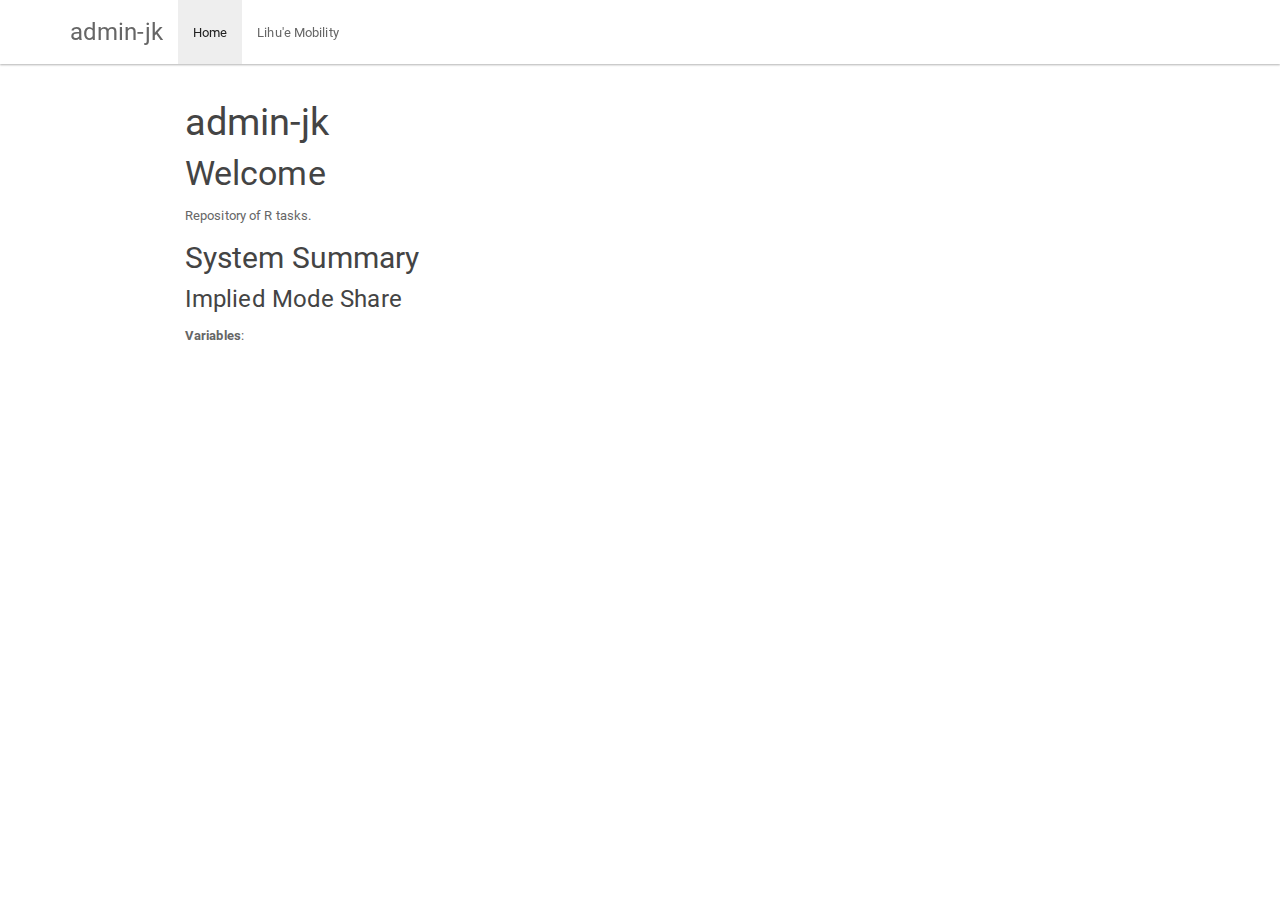
<file: docs/index.html>
<!DOCTYPE html>

<html>

<head>

<meta charset="utf-8" />
<meta name="generator" content="pandoc" />
<meta http-equiv="X-UA-Compatible" content="IE=EDGE" />




<title>admin-jk</title>

<script src="site_libs/header-attrs-2.11/header-attrs.js"></script>
<script src="site_libs/jquery-3.6.0/jquery-3.6.0.min.js"></script>
<meta name="viewport" content="width=device-width, initial-scale=1" />
<link href="site_libs/bootstrap-3.3.5/css/paper.min.css" rel="stylesheet" />
<script src="site_libs/bootstrap-3.3.5/js/bootstrap.min.js"></script>
<script src="site_libs/bootstrap-3.3.5/shim/html5shiv.min.js"></script>
<script src="site_libs/bootstrap-3.3.5/shim/respond.min.js"></script>
<style>h1 {font-size: 34px;}
       h1.title {font-size: 38px;}
       h2 {font-size: 30px;}
       h3 {font-size: 24px;}
       h4 {font-size: 18px;}
       h5 {font-size: 16px;}
       h6 {font-size: 12px;}
       code {color: inherit; background-color: rgba(0, 0, 0, 0.04);}
       pre:not([class]) { background-color: white }</style>
<script src="site_libs/navigation-1.1/tabsets.js"></script>
<link href="site_libs/highlightjs-9.12.0/default.css" rel="stylesheet" />
<script src="site_libs/highlightjs-9.12.0/highlight.js"></script>

<style type="text/css">
  code{white-space: pre-wrap;}
  span.smallcaps{font-variant: small-caps;}
  span.underline{text-decoration: underline;}
  div.column{display: inline-block; vertical-align: top; width: 50%;}
  div.hanging-indent{margin-left: 1.5em; text-indent: -1.5em;}
  ul.task-list{list-style: none;}
    </style>

<style type="text/css">code{white-space: pre;}</style>
<script type="text/javascript">
if (window.hljs) {
  hljs.configure({languages: []});
  hljs.initHighlightingOnLoad();
  if (document.readyState && document.readyState === "complete") {
    window.setTimeout(function() { hljs.initHighlighting(); }, 0);
  }
}
</script>








<style type = "text/css">
.main-container {
  max-width: 940px;
  margin-left: auto;
  margin-right: auto;
}
img {
  max-width:100%;
}
.tabbed-pane {
  padding-top: 12px;
}
.html-widget {
  margin-bottom: 20px;
}
button.code-folding-btn:focus {
  outline: none;
}
summary {
  display: list-item;
}
pre code {
  padding: 0;
}
</style>


<style type="text/css">
.dropdown-submenu {
  position: relative;
}
.dropdown-submenu>.dropdown-menu {
  top: 0;
  left: 100%;
  margin-top: -6px;
  margin-left: -1px;
  border-radius: 0 6px 6px 6px;
}
.dropdown-submenu:hover>.dropdown-menu {
  display: block;
}
.dropdown-submenu>a:after {
  display: block;
  content: " ";
  float: right;
  width: 0;
  height: 0;
  border-color: transparent;
  border-style: solid;
  border-width: 5px 0 5px 5px;
  border-left-color: #cccccc;
  margin-top: 5px;
  margin-right: -10px;
}
.dropdown-submenu:hover>a:after {
  border-left-color: #adb5bd;
}
.dropdown-submenu.pull-left {
  float: none;
}
.dropdown-submenu.pull-left>.dropdown-menu {
  left: -100%;
  margin-left: 10px;
  border-radius: 6px 0 6px 6px;
}
</style>

<script type="text/javascript">
// manage active state of menu based on current page
$(document).ready(function () {
  // active menu anchor
  href = window.location.pathname
  href = href.substr(href.lastIndexOf('/') + 1)
  if (href === "")
    href = "index.html";
  var menuAnchor = $('a[href="' + href + '"]');

  // mark it active
  menuAnchor.tab('show');

  // if it's got a parent navbar menu mark it active as well
  menuAnchor.closest('li.dropdown').addClass('active');

  // Navbar adjustments
  var navHeight = $(".navbar").first().height() + 15;
  var style = document.createElement('style');
  var pt = "padding-top: " + navHeight + "px; ";
  var mt = "margin-top: -" + navHeight + "px; ";
  var css = "";
  // offset scroll position for anchor links (for fixed navbar)
  for (var i = 1; i <= 6; i++) {
    css += ".section h" + i + "{ " + pt + mt + "}\n";
  }
  style.innerHTML = "body {" + pt + "padding-bottom: 40px; }\n" + css;
  document.head.appendChild(style);
});
</script>

<!-- tabsets -->

<style type="text/css">
.tabset-dropdown > .nav-tabs {
  display: inline-table;
  max-height: 500px;
  min-height: 44px;
  overflow-y: auto;
  border: 1px solid #ddd;
  border-radius: 4px;
}

.tabset-dropdown > .nav-tabs > li.active:before {
  content: "";
  font-family: 'Glyphicons Halflings';
  display: inline-block;
  padding: 10px;
  border-right: 1px solid #ddd;
}

.tabset-dropdown > .nav-tabs.nav-tabs-open > li.active:before {
  content: "&#xe258;";
  border: none;
}

.tabset-dropdown > .nav-tabs.nav-tabs-open:before {
  content: "";
  font-family: 'Glyphicons Halflings';
  display: inline-block;
  padding: 10px;
  border-right: 1px solid #ddd;
}

.tabset-dropdown > .nav-tabs > li.active {
  display: block;
}

.tabset-dropdown > .nav-tabs > li > a,
.tabset-dropdown > .nav-tabs > li > a:focus,
.tabset-dropdown > .nav-tabs > li > a:hover {
  border: none;
  display: inline-block;
  border-radius: 4px;
  background-color: transparent;
}

.tabset-dropdown > .nav-tabs.nav-tabs-open > li {
  display: block;
  float: none;
}

.tabset-dropdown > .nav-tabs > li {
  display: none;
}
</style>

<!-- code folding -->




</head>

<body>


<div class="container-fluid main-container">




<div class="navbar navbar-default  navbar-fixed-top" role="navigation">
  <div class="container">
    <div class="navbar-header">
      <button type="button" class="navbar-toggle collapsed" data-toggle="collapse" data-target="#navbar">
        <span class="icon-bar"></span>
        <span class="icon-bar"></span>
        <span class="icon-bar"></span>
      </button>
      <a class="navbar-brand" href="index.html">admin-jk</a>
    </div>
    <div id="navbar" class="navbar-collapse collapse">
      <ul class="nav navbar-nav">
        <li>
  <a href="index.html">Home</a>
</li>
<li>
  <a href="lihue-mobility.html">Lihu'e Mobility</a>
</li>
      </ul>
      <ul class="nav navbar-nav navbar-right">
        
      </ul>
    </div><!--/.nav-collapse -->
  </div><!--/.container -->
</div><!--/.navbar -->

<div id="header">



<h1 class="title toc-ignore">admin-jk</h1>

</div>


<div id="welcome" class="section level1">
<h1>Welcome</h1>
<p>Repository of R tasks.</p>
<div id="system-summary" class="section level2">
<h2>System Summary</h2>
<div id="implied-mode-share" class="section level3">
<h3>Implied Mode Share</h3>
<p><strong>Variables</strong>:</p>
</div>
</div>
</div>




</div>

<script>

// add bootstrap table styles to pandoc tables
function bootstrapStylePandocTables() {
  $('tr.odd').parent('tbody').parent('table').addClass('table table-condensed');
}
$(document).ready(function () {
  bootstrapStylePandocTables();
});


</script>

<!-- tabsets -->

<script>
$(document).ready(function () {
  window.buildTabsets("TOC");
});

$(document).ready(function () {
  $('.tabset-dropdown > .nav-tabs > li').click(function () {
    $(this).parent().toggleClass('nav-tabs-open');
  });
});
</script>

<!-- code folding -->


<!-- dynamically load mathjax for compatibility with self-contained -->
<script>
  (function () {
    var script = document.createElement("script");
    script.type = "text/javascript";
    script.src  = "https://mathjax.rstudio.com/latest/MathJax.js?config=TeX-AMS-MML_HTMLorMML";
    document.getElementsByTagName("head")[0].appendChild(script);
  })();
</script>

</body>
</html>
</file>
<file: docs/site_libs/highlightjs-9.12.0/default.css>
.hljs-literal {
  color: #990073;
}

.hljs-number {
  color: #099;
}

.hljs-comment {
  color: #998;
  font-style: italic;
}

.hljs-keyword {
  color: #900;
  font-weight: bold;
}

.hljs-string {
  color: #d14;
}
</file>
<file: docs/site_libs/bootstrap-3.3.5/css/paper.min.css>
@font-face {
  font-family: 'Roboto';
  font-style: normal;
  font-weight: 300;
  src: url(fonts/RobotoLight.ttf) format('truetype');
}
@font-face {
  font-family: 'Roboto';
  font-style: normal;
  font-weight: 400;
  src: url(fonts/Roboto.ttf) format('truetype');
}
@font-face {
  font-family: 'Roboto';
  font-style: normal;
  font-weight: 500;
  src: url(fonts/RobotoMedium.ttf) format('truetype');
}
@font-face {
  font-family: 'Roboto';
  font-style: normal;
  font-weight: 700;
  src: url(fonts/RobotoBold.ttf) format('truetype');
}

/*!
 * bootswatch v3.3.6
 * Homepage: http://bootswatch.com
 * Copyright 2012-2015 Thomas Park
 * Licensed under MIT
 * Based on Bootstrap
*//*!
 * Bootstrap v3.3.6 (http://getbootstrap.com)
 * Copyright 2011-2015 Twitter, Inc.
 * Licensed under MIT (https://github.com/twbs/bootstrap/blob/master/LICENSE)
 *//*! normalize.css v3.0.3 | MIT License | github.com/necolas/normalize.css */html{font-family:sans-serif;-ms-text-size-adjust:100%;-webkit-text-size-adjust:100%}body{margin:0}article,aside,details,figcaption,figure,footer,header,hgroup,main,menu,nav,section,summary{display:block}audio,canvas,progress,video{display:inline-block;vertical-align:baseline}audio:not([controls]){display:none;height:0}[hidden],template{display:none}a{background-color:transparent}a:active,a:hover{outline:0}abbr[title]{border-bottom:1px dotted}b,strong{font-weight:bold}dfn{font-style:italic}h1{font-size:2em;margin:0.67em 0}mark{background:#ff0;color:#000}small{font-size:80%}sub,sup{font-size:75%;line-height:0;position:relative;vertical-align:baseline}sup{top:-0.5em}sub{bottom:-0.25em}img{border:0}svg:not(:root){overflow:hidden}figure{margin:1em 40px}hr{-webkit-box-sizing:content-box;-moz-box-sizing:content-box;box-sizing:content-box;height:0}pre{overflow:auto}code,kbd,pre,samp{font-family:monospace, monospace;font-size:1em}button,input,optgroup,select,textarea{color:inherit;font:inherit;margin:0}button{overflow:visible}button,select{text-transform:none}button,html input[type="button"],input[type="reset"],input[type="submit"]{-webkit-appearance:button;cursor:pointer}button[disabled],html input[disabled]{cursor:default}button::-moz-focus-inner,input::-moz-focus-inner{border:0;padding:0}input{line-height:normal}input[type="checkbox"],input[type="radio"]{-webkit-box-sizing:border-box;-moz-box-sizing:border-box;box-sizing:border-box;padding:0}input[type="number"]::-webkit-inner-spin-button,input[type="number"]::-webkit-outer-spin-button{height:auto}input[type="search"]{-webkit-appearance:textfield;-webkit-box-sizing:content-box;-moz-box-sizing:content-box;box-sizing:content-box}input[type="search"]::-webkit-search-cancel-button,input[type="search"]::-webkit-search-decoration{-webkit-appearance:none}fieldset{border:1px solid #c0c0c0;margin:0 2px;padding:0.35em 0.625em 0.75em}legend{border:0;padding:0}textarea{overflow:auto}optgroup{font-weight:bold}table{border-collapse:collapse;border-spacing:0}td,th{padding:0}/*! Source: https://github.com/h5bp/html5-boilerplate/blob/master/src/css/main.css */@media print{*,*:before,*:after{background:transparent !important;color:#000 !important;-webkit-box-shadow:none !important;box-shadow:none !important;text-shadow:none !important}a,a:visited{text-decoration:underline}a[href]:after{content:" (" attr(href) ")"}abbr[title]:after{content:" (" attr(title) ")"}a[href^="#"]:after,a[href^="javascript:"]:after{content:""}pre,blockquote{border:1px solid #999;page-break-inside:avoid}thead{display:table-header-group}tr,img{page-break-inside:avoid}img{max-width:100% !important}p,h2,h3{orphans:3;widows:3}h2,h3{page-break-after:avoid}.navbar{display:none}.btn>.caret,.dropup>.btn>.caret{border-top-color:#000 !important}.label{border:1px solid #000}.table{border-collapse:collapse !important}.table td,.table th{background-color:#fff !important}.table-bordered th,.table-bordered td{border:1px solid #ddd !important}}@font-face{font-family:'Glyphicons Halflings';src:url('../fonts/glyphicons-halflings-regular.eot');src:url('../fonts/glyphicons-halflings-regular.eot?#iefix') format('embedded-opentype'),url('../fonts/glyphicons-halflings-regular.woff') format('woff'),url('../fonts/glyphicons-halflings-regular.ttf') format('truetype'),url('../fonts/glyphicons-halflings-regular.svg#glyphicons_halflingsregular') format('svg')}.glyphicon{position:relative;top:1px;display:inline-block;font-family:'Glyphicons Halflings';font-style:normal;font-weight:normal;line-height:1;-webkit-font-smoothing:antialiased;-moz-osx-font-smoothing:grayscale}.glyphicon-asterisk:before{content:"\002a"}.glyphicon-plus:before{content:"\002b"}.glyphicon-euro:before,.glyphicon-eur:before{content:"\20ac"}.glyphicon-minus:before{content:"\2212"}.glyphicon-cloud:before{content:"\2601"}.glyphicon-envelope:before{content:"\2709"}.glyphicon-pencil:before{content:"\270f"}.glyphicon-glass:before{content:"\e001"}.glyphicon-music:before{content:"\e002"}.glyphicon-search:before{content:"\e003"}.glyphicon-heart:before{content:"\e005"}.glyphicon-star:before{content:"\e006"}.glyphicon-star-empty:before{content:"\e007"}.glyphicon-user:before{content:"\e008"}.glyphicon-film:before{content:"\e009"}.glyphicon-th-large:before{content:"\e010"}.glyphicon-th:before{content:"\e011"}.glyphicon-th-list:before{content:"\e012"}.glyphicon-ok:before{content:"\e013"}.glyphicon-remove:before{content:"\e014"}.glyphicon-zoom-in:before{content:"\e015"}.glyphicon-zoom-out:before{content:"\e016"}.glyphicon-off:before{content:"\e017"}.glyphicon-signal:before{content:"\e018"}.glyphicon-cog:before{content:"\e019"}.glyphicon-trash:before{content:"\e020"}.glyphicon-home:before{content:"\e021"}.glyphicon-file:before{content:"\e022"}.glyphicon-time:before{content:"\e023"}.glyphicon-road:before{content:"\e024"}.glyphicon-download-alt:before{content:"\e025"}.glyphicon-download:before{content:"\e026"}.glyphicon-upload:before{content:"\e027"}.glyphicon-inbox:before{content:"\e028"}.glyphicon-play-circle:before{content:"\e029"}.glyphicon-repeat:before{content:"\e030"}.glyphicon-refresh:before{content:"\e031"}.glyphicon-list-alt:before{content:"\e032"}.glyphicon-lock:before{content:"\e033"}.glyphicon-flag:before{content:"\e034"}.glyphicon-headphones:before{content:"\e035"}.glyphicon-volume-off:before{content:"\e036"}.glyphicon-volume-down:before{content:"\e037"}.glyphicon-volume-up:before{content:"\e038"}.glyphicon-qrcode:before{content:"\e039"}.glyphicon-barcode:before{content:"\e040"}.glyphicon-tag:before{content:"\e041"}.glyphicon-tags:before{content:"\e042"}.glyphicon-book:before{content:"\e043"}.glyphicon-bookmark:before{content:"\e044"}.glyphicon-print:before{content:"\e045"}.glyphicon-camera:before{content:"\e046"}.glyphicon-font:before{content:"\e047"}.glyphicon-bold:before{content:"\e048"}.glyphicon-italic:before{content:"\e049"}.glyphicon-text-height:before{content:"\e050"}.glyphicon-text-width:before{content:"\e051"}.glyphicon-align-left:before{content:"\e052"}.glyphicon-align-center:before{content:"\e053"}.glyphicon-align-right:before{content:"\e054"}.glyphicon-align-justify:before{content:"\e055"}.glyphicon-list:before{content:"\e056"}.glyphicon-indent-left:before{content:"\e057"}.glyphicon-indent-right:before{content:"\e058"}.glyphicon-facetime-video:before{content:"\e059"}.glyphicon-picture:before{content:"\e060"}.glyphicon-map-marker:before{content:"\e062"}.glyphicon-adjust:before{content:"\e063"}.glyphicon-tint:before{content:"\e064"}.glyphicon-edit:before{content:"\e065"}.glyphicon-share:before{content:"\e066"}.glyphicon-check:before{content:"\e067"}.glyphicon-move:before{content:"\e068"}.glyphicon-step-backward:before{content:"\e069"}.glyphicon-fast-backward:before{content:"\e070"}.glyphicon-backward:before{content:"\e071"}.glyphicon-play:before{content:"\e072"}.glyphicon-pause:before{content:"\e073"}.glyphicon-stop:before{content:"\e074"}.glyphicon-forward:before{content:"\e075"}.glyphicon-fast-forward:before{content:"\e076"}.glyphicon-step-forward:before{content:"\e077"}.glyphicon-eject:before{content:"\e078"}.glyphicon-chevron-left:before{content:"\e079"}.glyphicon-chevron-right:before{content:"\e080"}.glyphicon-plus-sign:before{content:"\e081"}.glyphicon-minus-sign:before{content:"\e082"}.glyphicon-remove-sign:before{content:"\e083"}.glyphicon-ok-sign:before{content:"\e084"}.glyphicon-question-sign:before{content:"\e085"}.glyphicon-info-sign:before{content:"\e086"}.glyphicon-screenshot:before{content:"\e087"}.glyphicon-remove-circle:before{content:"\e088"}.glyphicon-ok-circle:before{content:"\e089"}.glyphicon-ban-circle:before{content:"\e090"}.glyphicon-arrow-left:before{content:"\e091"}.glyphicon-arrow-right:before{content:"\e092"}.glyphicon-arrow-up:before{content:"\e093"}.glyphicon-arrow-down:before{content:"\e094"}.glyphicon-share-alt:before{content:"\e095"}.glyphicon-resize-full:before{content:"\e096"}.glyphicon-resize-small:before{content:"\e097"}.glyphicon-exclamation-sign:before{content:"\e101"}.glyphicon-gift:before{content:"\e102"}.glyphicon-leaf:before{content:"\e103"}.glyphicon-fire:before{content:"\e104"}.glyphicon-eye-open:before{content:"\e105"}.glyphicon-eye-close:before{content:"\e106"}.glyphicon-warning-sign:before{content:"\e107"}.glyphicon-plane:before{content:"\e108"}.glyphicon-calendar:before{content:"\e109"}.glyphicon-random:before{content:"\e110"}.glyphicon-comment:before{content:"\e111"}.glyphicon-magnet:before{content:"\e112"}.glyphicon-chevron-up:before{content:"\e113"}.glyphicon-chevron-down:before{content:"\e114"}.glyphicon-retweet:before{content:"\e115"}.glyphicon-shopping-cart:before{content:"\e116"}.glyphicon-folder-close:before{content:"\e117"}.glyphicon-folder-open:before{content:"\e118"}.glyphicon-resize-vertical:before{content:"\e119"}.glyphicon-resize-horizontal:before{content:"\e120"}.glyphicon-hdd:before{content:"\e121"}.glyphicon-bullhorn:before{content:"\e122"}.glyphicon-bell:before{content:"\e123"}.glyphicon-certificate:before{content:"\e124"}.glyphicon-thumbs-up:before{content:"\e125"}.glyphicon-thumbs-down:before{content:"\e126"}.glyphicon-hand-right:before{content:"\e127"}.glyphicon-hand-left:before{content:"\e128"}.glyphicon-hand-up:before{content:"\e129"}.glyphicon-hand-down:before{content:"\e130"}.glyphicon-circle-arrow-right:before{content:"\e131"}.glyphicon-circle-arrow-left:before{content:"\e132"}.glyphicon-circle-arrow-up:before{content:"\e133"}.glyphicon-circle-arrow-down:before{content:"\e134"}.glyphicon-globe:before{content:"\e135"}.glyphicon-wrench:before{content:"\e136"}.glyphicon-tasks:before{content:"\e137"}.glyphicon-filter:before{content:"\e138"}.glyphicon-briefcase:before{content:"\e139"}.glyphicon-fullscreen:before{content:"\e140"}.glyphicon-dashboard:before{content:"\e141"}.glyphicon-paperclip:before{content:"\e142"}.glyphicon-heart-empty:before{content:"\e143"}.glyphicon-link:before{content:"\e144"}.glyphicon-phone:before{content:"\e145"}.glyphicon-pushpin:before{content:"\e146"}.glyphicon-usd:before{content:"\e148"}.glyphicon-gbp:before{content:"\e149"}.glyphicon-sort:before{content:"\e150"}.glyphicon-sort-by-alphabet:before{content:"\e151"}.glyphicon-sort-by-alphabet-alt:before{content:"\e152"}.glyphicon-sort-by-order:before{content:"\e153"}.glyphicon-sort-by-order-alt:before{content:"\e154"}.glyphicon-sort-by-attributes:before{content:"\e155"}.glyphicon-sort-by-attributes-alt:before{content:"\e156"}.glyphicon-unchecked:before{content:"\e157"}.glyphicon-expand:before{content:"\e158"}.glyphicon-collapse-down:before{content:"\e159"}.glyphicon-collapse-up:before{content:"\e160"}.glyphicon-log-in:before{content:"\e161"}.glyphicon-flash:before{content:"\e162"}.glyphicon-log-out:before{content:"\e163"}.glyphicon-new-window:before{content:"\e164"}.glyphicon-record:before{content:"\e165"}.glyphicon-save:before{content:"\e166"}.glyphicon-open:before{content:"\e167"}.glyphicon-saved:before{content:"\e168"}.glyphicon-import:before{content:"\e169"}.glyphicon-export:before{content:"\e170"}.glyphicon-send:before{content:"\e171"}.glyphicon-floppy-disk:before{content:"\e172"}.glyphicon-floppy-saved:before{content:"\e173"}.glyphicon-floppy-remove:before{content:"\e174"}.glyphicon-floppy-save:before{content:"\e175"}.glyphicon-floppy-open:before{content:"\e176"}.glyphicon-credit-card:before{content:"\e177"}.glyphicon-transfer:before{content:"\e178"}.glyphicon-cutlery:before{content:"\e179"}.glyphicon-header:before{content:"\e180"}.glyphicon-compressed:before{content:"\e181"}.glyphicon-earphone:before{content:"\e182"}.glyphicon-phone-alt:before{content:"\e183"}.glyphicon-tower:before{content:"\e184"}.glyphicon-stats:before{content:"\e185"}.glyphicon-sd-video:before{content:"\e186"}.glyphicon-hd-video:before{content:"\e187"}.glyphicon-subtitles:before{content:"\e188"}.glyphicon-sound-stereo:before{content:"\e189"}.glyphicon-sound-dolby:before{content:"\e190"}.glyphicon-sound-5-1:before{content:"\e191"}.glyphicon-sound-6-1:before{content:"\e192"}.glyphicon-sound-7-1:before{content:"\e193"}.glyphicon-copyright-mark:before{content:"\e194"}.glyphicon-registration-mark:before{content:"\e195"}.glyphicon-cloud-download:before{content:"\e197"}.glyphicon-cloud-upload:before{content:"\e198"}.glyphicon-tree-conifer:before{content:"\e199"}.glyphicon-tree-deciduous:before{content:"\e200"}.glyphicon-cd:before{content:"\e201"}.glyphicon-save-file:before{content:"\e202"}.glyphicon-open-file:before{content:"\e203"}.glyphicon-level-up:before{content:"\e204"}.glyphicon-copy:before{content:"\e205"}.glyphicon-paste:before{content:"\e206"}.glyphicon-alert:before{content:"\e209"}.glyphicon-equalizer:before{content:"\e210"}.glyphicon-king:before{content:"\e211"}.glyphicon-queen:before{content:"\e212"}.glyphicon-pawn:before{content:"\e213"}.glyphicon-bishop:before{content:"\e214"}.glyphicon-knight:before{content:"\e215"}.glyphicon-baby-formula:before{content:"\e216"}.glyphicon-tent:before{content:"\26fa"}.glyphicon-blackboard:before{content:"\e218"}.glyphicon-bed:before{content:"\e219"}.glyphicon-apple:before{content:"\f8ff"}.glyphicon-erase:before{content:"\e221"}.glyphicon-hourglass:before{content:"\231b"}.glyphicon-lamp:before{content:"\e223"}.glyphicon-duplicate:before{content:"\e224"}.glyphicon-piggy-bank:before{content:"\e225"}.glyphicon-scissors:before{content:"\e226"}.glyphicon-bitcoin:before{content:"\e227"}.glyphicon-btc:before{content:"\e227"}.glyphicon-xbt:before{content:"\e227"}.glyphicon-yen:before{content:"\00a5"}.glyphicon-jpy:before{content:"\00a5"}.glyphicon-ruble:before{content:"\20bd"}.glyphicon-rub:before{content:"\20bd"}.glyphicon-scale:before{content:"\e230"}.glyphicon-ice-lolly:before{content:"\e231"}.glyphicon-ice-lolly-tasted:before{content:"\e232"}.glyphicon-education:before{content:"\e233"}.glyphicon-option-horizontal:before{content:"\e234"}.glyphicon-option-vertical:before{content:"\e235"}.glyphicon-menu-hamburger:before{content:"\e236"}.glyphicon-modal-window:before{content:"\e237"}.glyphicon-oil:before{content:"\e238"}.glyphicon-grain:before{content:"\e239"}.glyphicon-sunglasses:before{content:"\e240"}.glyphicon-text-size:before{content:"\e241"}.glyphicon-text-color:before{content:"\e242"}.glyphicon-text-background:before{content:"\e243"}.glyphicon-object-align-top:before{content:"\e244"}.glyphicon-object-align-bottom:before{content:"\e245"}.glyphicon-object-align-horizontal:before{content:"\e246"}.glyphicon-object-align-left:before{content:"\e247"}.glyphicon-object-align-vertical:before{content:"\e248"}.glyphicon-object-align-right:before{content:"\e249"}.glyphicon-triangle-right:before{content:"\e250"}.glyphicon-triangle-left:before{content:"\e251"}.glyphicon-triangle-bottom:before{content:"\e252"}.glyphicon-triangle-top:before{content:"\e253"}.glyphicon-console:before{content:"\e254"}.glyphicon-superscript:before{content:"\e255"}.glyphicon-subscript:before{content:"\e256"}.glyphicon-menu-left:before{content:"\e257"}.glyphicon-menu-right:before{content:"\e258"}.glyphicon-menu-down:before{content:"\e259"}.glyphicon-menu-up:before{content:"\e260"}*{-webkit-box-sizing:border-box;-moz-box-sizing:border-box;box-sizing:border-box}*:before,*:after{-webkit-box-sizing:border-box;-moz-box-sizing:border-box;box-sizing:border-box}html{font-size:10px;-webkit-tap-highlight-color:rgba(0,0,0,0)}body{font-family:"Roboto","Helvetica Neue",Helvetica,Arial,sans-serif;font-size:13px;line-height:1.846;color:#666666;background-color:#ffffff}input,button,select,textarea{font-family:inherit;font-size:inherit;line-height:inherit}a{color:#2196f3;text-decoration:none}a:hover,a:focus{color:#0a6ebd;text-decoration:underline}a:focus{outline:thin dotted;outline:5px auto -webkit-focus-ring-color;outline-offset:-2px}figure{margin:0}img{vertical-align:middle}.img-responsive,.thumbnail>img,.thumbnail a>img,.carousel-inner>.item>img,.carousel-inner>.item>a>img{display:block;max-width:100%;height:auto}.img-rounded{border-radius:3px}.img-thumbnail{padding:4px;line-height:1.846;background-color:#ffffff;border:1px solid #dddddd;border-radius:3px;-webkit-transition:all .2s ease-in-out;-o-transition:all .2s ease-in-out;transition:all .2s ease-in-out;display:inline-block;max-width:100%;height:auto}.img-circle{border-radius:50%}hr{margin-top:23px;margin-bottom:23px;border:0;border-top:1px solid #eeeeee}.sr-only{position:absolute;width:1px;height:1px;margin:-1px;padding:0;overflow:hidden;clip:rect(0, 0, 0, 0);border:0}.sr-only-focusable:active,.sr-only-focusable:focus{position:static;width:auto;height:auto;margin:0;overflow:visible;clip:auto}[role="button"]{cursor:pointer}h1,h2,h3,h4,h5,h6,.h1,.h2,.h3,.h4,.h5,.h6{font-family:inherit;font-weight:400;line-height:1.1;color:#444444}h1 small,h2 small,h3 small,h4 small,h5 small,h6 small,.h1 small,.h2 small,.h3 small,.h4 small,.h5 small,.h6 small,h1 .small,h2 .small,h3 .small,h4 .small,h5 .small,h6 .small,.h1 .small,.h2 .small,.h3 .small,.h4 .small,.h5 .small,.h6 .small{font-weight:normal;line-height:1;color:#bbbbbb}h1,.h1,h2,.h2,h3,.h3{margin-top:23px;margin-bottom:11.5px}h1 small,.h1 small,h2 small,.h2 small,h3 small,.h3 small,h1 .small,.h1 .small,h2 .small,.h2 .small,h3 .small,.h3 .small{font-size:65%}h4,.h4,h5,.h5,h6,.h6{margin-top:11.5px;margin-bottom:11.5px}h4 small,.h4 small,h5 small,.h5 small,h6 small,.h6 small,h4 .small,.h4 .small,h5 .small,.h5 .small,h6 .small,.h6 .small{font-size:75%}h1,.h1{font-size:56px}h2,.h2{font-size:45px}h3,.h3{font-size:34px}h4,.h4{font-size:24px}h5,.h5{font-size:20px}h6,.h6{font-size:14px}p{margin:0 0 11.5px}.lead{margin-bottom:23px;font-size:14px;font-weight:300;line-height:1.4}@media (min-width:768px){.lead{font-size:19.5px}}small,.small{font-size:92%}mark,.mark{background-color:#ffe0b2;padding:.2em}.text-left{text-align:left}.text-right{text-align:right}.text-center{text-align:center}.text-justify{text-align:justify}.text-nowrap{white-space:nowrap}.text-lowercase{text-transform:lowercase}.text-uppercase{text-transform:uppercase}.text-capitalize{text-transform:capitalize}.text-muted{color:#bbbbbb}.text-primary{color:#2196f3}a.text-primary:hover,a.text-primary:focus{color:#0c7cd5}.text-success{color:#4caf50}a.text-success:hover,a.text-success:focus{color:#3d8b40}.text-info{color:#9c27b0}a.text-info:hover,a.text-info:focus{color:#771e86}.text-warning{color:#ff9800}a.text-warning:hover,a.text-warning:focus{color:#cc7a00}.text-danger{color:#e51c23}a.text-danger:hover,a.text-danger:focus{color:#b9151b}.bg-primary{color:#fff;background-color:#2196f3}a.bg-primary:hover,a.bg-primary:focus{background-color:#0c7cd5}.bg-success{background-color:#dff0d8}a.bg-success:hover,a.bg-success:focus{background-color:#c1e2b3}.bg-info{background-color:#e1bee7}a.bg-info:hover,a.bg-info:focus{background-color:#d099d9}.bg-warning{background-color:#ffe0b2}a.bg-warning:hover,a.bg-warning:focus{background-color:#ffcb7f}.bg-danger{background-color:#f9bdbb}a.bg-danger:hover,a.bg-danger:focus{background-color:#f5908c}.page-header{padding-bottom:10.5px;margin:46px 0 23px;border-bottom:1px solid #eeeeee}ul,ol{margin-top:0;margin-bottom:11.5px}ul ul,ol ul,ul ol,ol ol{margin-bottom:0}.list-unstyled{padding-left:0;list-style:none}.list-inline{padding-left:0;list-style:none;margin-left:-5px}.list-inline>li{display:inline-block;padding-left:5px;padding-right:5px}dl{margin-top:0;margin-bottom:23px}dt,dd{line-height:1.846}dt{font-weight:bold}dd{margin-left:0}@media (min-width:768px){.dl-horizontal dt{float:left;width:160px;clear:left;text-align:right;overflow:hidden;text-overflow:ellipsis;white-space:nowrap}.dl-horizontal dd{margin-left:180px}}abbr[title],abbr[data-original-title]{cursor:help;border-bottom:1px dotted #bbbbbb}.initialism{font-size:90%;text-transform:uppercase}blockquote{padding:11.5px 23px;margin:0 0 23px;font-size:16.25px;border-left:5px solid #eeeeee}blockquote p:last-child,blockquote ul:last-child,blockquote ol:last-child{margin-bottom:0}blockquote footer,blockquote small,blockquote .small{display:block;font-size:80%;line-height:1.846;color:#bbbbbb}blockquote footer:before,blockquote small:before,blockquote .small:before{content:'\2014 \00A0'}.blockquote-reverse,blockquote.pull-right{padding-right:15px;padding-left:0;border-right:5px solid #eeeeee;border-left:0;text-align:right}.blockquote-reverse footer:before,blockquote.pull-right footer:before,.blockquote-reverse small:before,blockquote.pull-right small:before,.blockquote-reverse .small:before,blockquote.pull-right .small:before{content:''}.blockquote-reverse footer:after,blockquote.pull-right footer:after,.blockquote-reverse small:after,blockquote.pull-right small:after,.blockquote-reverse .small:after,blockquote.pull-right .small:after{content:'\00A0 \2014'}address{margin-bottom:23px;font-style:normal;line-height:1.846}code,kbd,pre,samp{font-family:monospace}code{padding:2px 4px;font-size:90%;color:#c7254e;background-color:#f9f2f4;border-radius:3px}kbd{padding:2px 4px;font-size:90%;color:#ffffff;background-color:#333333;border-radius:3px;-webkit-box-shadow:inset 0 -1px 0 rgba(0,0,0,0.25);box-shadow:inset 0 -1px 0 rgba(0,0,0,0.25)}kbd kbd{padding:0;font-size:100%;font-weight:bold;-webkit-box-shadow:none;box-shadow:none}pre{display:block;padding:11px;margin:0 0 11.5px;font-size:12px;line-height:1.846;word-break:break-all;word-wrap:break-word;color:#212121;background-color:#f5f5f5;border:1px solid #cccccc;border-radius:3px}pre code{padding:0;font-size:inherit;color:inherit;white-space:pre-wrap;background-color:transparent;border-radius:0}.pre-scrollable{max-height:340px;overflow-y:scroll}.container{margin-right:auto;margin-left:auto;padding-left:15px;padding-right:15px}@media (min-width:768px){.container{width:750px}}@media (min-width:992px){.container{width:970px}}@media (min-width:1200px){.container{width:1170px}}.container-fluid{margin-right:auto;margin-left:auto;padding-left:15px;padding-right:15px}.row{margin-left:-15px;margin-right:-15px}.col-xs-1,.col-sm-1,.col-md-1,.col-lg-1,.col-xs-2,.col-sm-2,.col-md-2,.col-lg-2,.col-xs-3,.col-sm-3,.col-md-3,.col-lg-3,.col-xs-4,.col-sm-4,.col-md-4,.col-lg-4,.col-xs-5,.col-sm-5,.col-md-5,.col-lg-5,.col-xs-6,.col-sm-6,.col-md-6,.col-lg-6,.col-xs-7,.col-sm-7,.col-md-7,.col-lg-7,.col-xs-8,.col-sm-8,.col-md-8,.col-lg-8,.col-xs-9,.col-sm-9,.col-md-9,.col-lg-9,.col-xs-10,.col-sm-10,.col-md-10,.col-lg-10,.col-xs-11,.col-sm-11,.col-md-11,.col-lg-11,.col-xs-12,.col-sm-12,.col-md-12,.col-lg-12{position:relative;min-height:1px;padding-left:15px;padding-right:15px}.col-xs-1,.col-xs-2,.col-xs-3,.col-xs-4,.col-xs-5,.col-xs-6,.col-xs-7,.col-xs-8,.col-xs-9,.col-xs-10,.col-xs-11,.col-xs-12{float:left}.col-xs-12{width:100%}.col-xs-11{width:91.66666667%}.col-xs-10{width:83.33333333%}.col-xs-9{width:75%}.col-xs-8{width:66.66666667%}.col-xs-7{width:58.33333333%}.col-xs-6{width:50%}.col-xs-5{width:41.66666667%}.col-xs-4{width:33.33333333%}.col-xs-3{width:25%}.col-xs-2{width:16.66666667%}.col-xs-1{width:8.33333333%}.col-xs-pull-12{right:100%}.col-xs-pull-11{right:91.66666667%}.col-xs-pull-10{right:83.33333333%}.col-xs-pull-9{right:75%}.col-xs-pull-8{right:66.66666667%}.col-xs-pull-7{right:58.33333333%}.col-xs-pull-6{right:50%}.col-xs-pull-5{right:41.66666667%}.col-xs-pull-4{right:33.33333333%}.col-xs-pull-3{right:25%}.col-xs-pull-2{right:16.66666667%}.col-xs-pull-1{right:8.33333333%}.col-xs-pull-0{right:auto}.col-xs-push-12{left:100%}.col-xs-push-11{left:91.66666667%}.col-xs-push-10{left:83.33333333%}.col-xs-push-9{left:75%}.col-xs-push-8{left:66.66666667%}.col-xs-push-7{left:58.33333333%}.col-xs-push-6{left:50%}.col-xs-push-5{left:41.66666667%}.col-xs-push-4{left:33.33333333%}.col-xs-push-3{left:25%}.col-xs-push-2{left:16.66666667%}.col-xs-push-1{left:8.33333333%}.col-xs-push-0{left:auto}.col-xs-offset-12{margin-left:100%}.col-xs-offset-11{margin-left:91.66666667%}.col-xs-offset-10{margin-left:83.33333333%}.col-xs-offset-9{margin-left:75%}.col-xs-offset-8{margin-left:66.66666667%}.col-xs-offset-7{margin-left:58.33333333%}.col-xs-offset-6{margin-left:50%}.col-xs-offset-5{margin-left:41.66666667%}.col-xs-offset-4{margin-left:33.33333333%}.col-xs-offset-3{margin-left:25%}.col-xs-offset-2{margin-left:16.66666667%}.col-xs-offset-1{margin-left:8.33333333%}.col-xs-offset-0{margin-left:0%}@media (min-width:768px){.col-sm-1,.col-sm-2,.col-sm-3,.col-sm-4,.col-sm-5,.col-sm-6,.col-sm-7,.col-sm-8,.col-sm-9,.col-sm-10,.col-sm-11,.col-sm-12{float:left}.col-sm-12{width:100%}.col-sm-11{width:91.66666667%}.col-sm-10{width:83.33333333%}.col-sm-9{width:75%}.col-sm-8{width:66.66666667%}.col-sm-7{width:58.33333333%}.col-sm-6{width:50%}.col-sm-5{width:41.66666667%}.col-sm-4{width:33.33333333%}.col-sm-3{width:25%}.col-sm-2{width:16.66666667%}.col-sm-1{width:8.33333333%}.col-sm-pull-12{right:100%}.col-sm-pull-11{right:91.66666667%}.col-sm-pull-10{right:83.33333333%}.col-sm-pull-9{right:75%}.col-sm-pull-8{right:66.66666667%}.col-sm-pull-7{right:58.33333333%}.col-sm-pull-6{right:50%}.col-sm-pull-5{right:41.66666667%}.col-sm-pull-4{right:33.33333333%}.col-sm-pull-3{right:25%}.col-sm-pull-2{right:16.66666667%}.col-sm-pull-1{right:8.33333333%}.col-sm-pull-0{right:auto}.col-sm-push-12{left:100%}.col-sm-push-11{left:91.66666667%}.col-sm-push-10{left:83.33333333%}.col-sm-push-9{left:75%}.col-sm-push-8{left:66.66666667%}.col-sm-push-7{left:58.33333333%}.col-sm-push-6{left:50%}.col-sm-push-5{left:41.66666667%}.col-sm-push-4{left:33.33333333%}.col-sm-push-3{left:25%}.col-sm-push-2{left:16.66666667%}.col-sm-push-1{left:8.33333333%}.col-sm-push-0{left:auto}.col-sm-offset-12{margin-left:100%}.col-sm-offset-11{margin-left:91.66666667%}.col-sm-offset-10{margin-left:83.33333333%}.col-sm-offset-9{margin-left:75%}.col-sm-offset-8{margin-left:66.66666667%}.col-sm-offset-7{margin-left:58.33333333%}.col-sm-offset-6{margin-left:50%}.col-sm-offset-5{margin-left:41.66666667%}.col-sm-offset-4{margin-left:33.33333333%}.col-sm-offset-3{margin-left:25%}.col-sm-offset-2{margin-left:16.66666667%}.col-sm-offset-1{margin-left:8.33333333%}.col-sm-offset-0{margin-left:0%}}@media (min-width:992px){.col-md-1,.col-md-2,.col-md-3,.col-md-4,.col-md-5,.col-md-6,.col-md-7,.col-md-8,.col-md-9,.col-md-10,.col-md-11,.col-md-12{float:left}.col-md-12{width:100%}.col-md-11{width:91.66666667%}.col-md-10{width:83.33333333%}.col-md-9{width:75%}.col-md-8{width:66.66666667%}.col-md-7{width:58.33333333%}.col-md-6{width:50%}.col-md-5{width:41.66666667%}.col-md-4{width:33.33333333%}.col-md-3{width:25%}.col-md-2{width:16.66666667%}.col-md-1{width:8.33333333%}.col-md-pull-12{right:100%}.col-md-pull-11{right:91.66666667%}.col-md-pull-10{right:83.33333333%}.col-md-pull-9{right:75%}.col-md-pull-8{right:66.66666667%}.col-md-pull-7{right:58.33333333%}.col-md-pull-6{right:50%}.col-md-pull-5{right:41.66666667%}.col-md-pull-4{right:33.33333333%}.col-md-pull-3{right:25%}.col-md-pull-2{right:16.66666667%}.col-md-pull-1{right:8.33333333%}.col-md-pull-0{right:auto}.col-md-push-12{left:100%}.col-md-push-11{left:91.66666667%}.col-md-push-10{left:83.33333333%}.col-md-push-9{left:75%}.col-md-push-8{left:66.66666667%}.col-md-push-7{left:58.33333333%}.col-md-push-6{left:50%}.col-md-push-5{left:41.66666667%}.col-md-push-4{left:33.33333333%}.col-md-push-3{left:25%}.col-md-push-2{left:16.66666667%}.col-md-push-1{left:8.33333333%}.col-md-push-0{left:auto}.col-md-offset-12{margin-left:100%}.col-md-offset-11{margin-left:91.66666667%}.col-md-offset-10{margin-left:83.33333333%}.col-md-offset-9{margin-left:75%}.col-md-offset-8{margin-left:66.66666667%}.col-md-offset-7{margin-left:58.33333333%}.col-md-offset-6{margin-left:50%}.col-md-offset-5{margin-left:41.66666667%}.col-md-offset-4{margin-left:33.33333333%}.col-md-offset-3{margin-left:25%}.col-md-offset-2{margin-left:16.66666667%}.col-md-offset-1{margin-left:8.33333333%}.col-md-offset-0{margin-left:0%}}@media (min-width:1200px){.col-lg-1,.col-lg-2,.col-lg-3,.col-lg-4,.col-lg-5,.col-lg-6,.col-lg-7,.col-lg-8,.col-lg-9,.col-lg-10,.col-lg-11,.col-lg-12{float:left}.col-lg-12{width:100%}.col-lg-11{width:91.66666667%}.col-lg-10{width:83.33333333%}.col-lg-9{width:75%}.col-lg-8{width:66.66666667%}.col-lg-7{width:58.33333333%}.col-lg-6{width:50%}.col-lg-5{width:41.66666667%}.col-lg-4{width:33.33333333%}.col-lg-3{width:25%}.col-lg-2{width:16.66666667%}.col-lg-1{width:8.33333333%}.col-lg-pull-12{right:100%}.col-lg-pull-11{right:91.66666667%}.col-lg-pull-10{right:83.33333333%}.col-lg-pull-9{right:75%}.col-lg-pull-8{right:66.66666667%}.col-lg-pull-7{right:58.33333333%}.col-lg-pull-6{right:50%}.col-lg-pull-5{right:41.66666667%}.col-lg-pull-4{right:33.33333333%}.col-lg-pull-3{right:25%}.col-lg-pull-2{right:16.66666667%}.col-lg-pull-1{right:8.33333333%}.col-lg-pull-0{right:auto}.col-lg-push-12{left:100%}.col-lg-push-11{left:91.66666667%}.col-lg-push-10{left:83.33333333%}.col-lg-push-9{left:75%}.col-lg-push-8{left:66.66666667%}.col-lg-push-7{left:58.33333333%}.col-lg-push-6{left:50%}.col-lg-push-5{left:41.66666667%}.col-lg-push-4{left:33.33333333%}.col-lg-push-3{left:25%}.col-lg-push-2{left:16.66666667%}.col-lg-push-1{left:8.33333333%}.col-lg-push-0{left:auto}.col-lg-offset-12{margin-left:100%}.col-lg-offset-11{margin-left:91.66666667%}.col-lg-offset-10{margin-left:83.33333333%}.col-lg-offset-9{margin-left:75%}.col-lg-offset-8{margin-left:66.66666667%}.col-lg-offset-7{margin-left:58.33333333%}.col-lg-offset-6{margin-left:50%}.col-lg-offset-5{margin-left:41.66666667%}.col-lg-offset-4{margin-left:33.33333333%}.col-lg-offset-3{margin-left:25%}.col-lg-offset-2{margin-left:16.66666667%}.col-lg-offset-1{margin-left:8.33333333%}.col-lg-offset-0{margin-left:0%}}table{background-color:transparent}caption{padding-top:8px;padding-bottom:8px;color:#bbbbbb;text-align:left}th{}.table{width:100%;max-width:100%;margin-bottom:23px}.table>thead>tr>th,.table>tbody>tr>th,.table>tfoot>tr>th,.table>thead>tr>td,.table>tbody>tr>td,.table>tfoot>tr>td{padding:8px;line-height:1.846;vertical-align:top;border-top:1px solid #dddddd}.table>thead>tr>th{vertical-align:bottom;border-bottom:2px solid #dddddd}.table>caption+thead>tr:first-child>th,.table>colgroup+thead>tr:first-child>th,.table>thead:first-child>tr:first-child>th,.table>caption+thead>tr:first-child>td,.table>colgroup+thead>tr:first-child>td,.table>thead:first-child>tr:first-child>td{border-top:0}.table>tbody+tbody{border-top:2px solid #dddddd}.table .table{background-color:#ffffff}.table-condensed>thead>tr>th,.table-condensed>tbody>tr>th,.table-condensed>tfoot>tr>th,.table-condensed>thead>tr>td,.table-condensed>tbody>tr>td,.table-condensed>tfoot>tr>td{padding:5px}.table-bordered{border:1px solid #dddddd}.table-bordered>thead>tr>th,.table-bordered>tbody>tr>th,.table-bordered>tfoot>tr>th,.table-bordered>thead>tr>td,.table-bordered>tbody>tr>td,.table-bordered>tfoot>tr>td{border:1px solid #dddddd}.table-bordered>thead>tr>th,.table-bordered>thead>tr>td{border-bottom-width:2px}.table-striped>tbody>tr:nth-of-type(odd){background-color:#f9f9f9}.table-hover>tbody>tr:hover{background-color:#f5f5f5}table col[class*="col-"]{position:static;float:none;display:table-column}table td[class*="col-"],table th[class*="col-"]{position:static;float:none;display:table-cell}.table>thead>tr>td.active,.table>tbody>tr>td.active,.table>tfoot>tr>td.active,.table>thead>tr>th.active,.table>tbody>tr>th.active,.table>tfoot>tr>th.active,.table>thead>tr.active>td,.table>tbody>tr.active>td,.table>tfoot>tr.active>td,.table>thead>tr.active>th,.table>tbody>tr.active>th,.table>tfoot>tr.active>th{background-color:#f5f5f5}.table-hover>tbody>tr>td.active:hover,.table-hover>tbody>tr>th.active:hover,.table-hover>tbody>tr.active:hover>td,.table-hover>tbody>tr:hover>.active,.table-hover>tbody>tr.active:hover>th{background-color:#e8e8e8}.table>thead>tr>td.success,.table>tbody>tr>td.success,.table>tfoot>tr>td.success,.table>thead>tr>th.success,.table>tbody>tr>th.success,.table>tfoot>tr>th.success,.table>thead>tr.success>td,.table>tbody>tr.success>td,.table>tfoot>tr.success>td,.table>thead>tr.success>th,.table>tbody>tr.success>th,.table>tfoot>tr.success>th{background-color:#dff0d8}.table-hover>tbody>tr>td.success:hover,.table-hover>tbody>tr>th.success:hover,.table-hover>tbody>tr.success:hover>td,.table-hover>tbody>tr:hover>.success,.table-hover>tbody>tr.success:hover>th{background-color:#d0e9c6}.table>thead>tr>td.info,.table>tbody>tr>td.info,.table>tfoot>tr>td.info,.table>thead>tr>th.info,.table>tbody>tr>th.info,.table>tfoot>tr>th.info,.table>thead>tr.info>td,.table>tbody>tr.info>td,.table>tfoot>tr.info>td,.table>thead>tr.info>th,.table>tbody>tr.info>th,.table>tfoot>tr.info>th{background-color:#e1bee7}.table-hover>tbody>tr>td.info:hover,.table-hover>tbody>tr>th.info:hover,.table-hover>tbody>tr.info:hover>td,.table-hover>tbody>tr:hover>.info,.table-hover>tbody>tr.info:hover>th{background-color:#d8abe0}.table>thead>tr>td.warning,.table>tbody>tr>td.warning,.table>tfoot>tr>td.warning,.table>thead>tr>th.warning,.table>tbody>tr>th.warning,.table>tfoot>tr>th.warning,.table>thead>tr.warning>td,.table>tbody>tr.warning>td,.table>tfoot>tr.warning>td,.table>thead>tr.warning>th,.table>tbody>tr.warning>th,.table>tfoot>tr.warning>th{background-color:#ffe0b2}.table-hover>tbody>tr>td.warning:hover,.table-hover>tbody>tr>th.warning:hover,.table-hover>tbody>tr.warning:hover>td,.table-hover>tbody>tr:hover>.warning,.table-hover>tbody>tr.warning:hover>th{background-color:#ffd699}.table>thead>tr>td.danger,.table>tbody>tr>td.danger,.table>tfoot>tr>td.danger,.table>thead>tr>th.danger,.table>tbody>tr>th.danger,.table>tfoot>tr>th.danger,.table>thead>tr.danger>td,.table>tbody>tr.danger>td,.table>tfoot>tr.danger>td,.table>thead>tr.danger>th,.table>tbody>tr.danger>th,.table>tfoot>tr.danger>th{background-color:#f9bdbb}.table-hover>tbody>tr>td.danger:hover,.table-hover>tbody>tr>th.danger:hover,.table-hover>tbody>tr.danger:hover>td,.table-hover>tbody>tr:hover>.danger,.table-hover>tbody>tr.danger:hover>th{background-color:#f7a6a4}.table-responsive{overflow-x:auto;min-height:0.01%}@media screen and (max-width:767px){.table-responsive{width:100%;margin-bottom:17.25px;overflow-y:hidden;-ms-overflow-style:-ms-autohiding-scrollbar;border:1px solid #dddddd}.table-responsive>.table{margin-bottom:0}.table-responsive>.table>thead>tr>th,.table-responsive>.table>tbody>tr>th,.table-responsive>.table>tfoot>tr>th,.table-responsive>.table>thead>tr>td,.table-responsive>.table>tbody>tr>td,.table-responsive>.table>tfoot>tr>td{white-space:nowrap}.table-responsive>.table-bordered{border:0}.table-responsive>.table-bordered>thead>tr>th:first-child,.table-responsive>.table-bordered>tbody>tr>th:first-child,.table-responsive>.table-bordered>tfoot>tr>th:first-child,.table-responsive>.table-bordered>thead>tr>td:first-child,.table-responsive>.table-bordered>tbody>tr>td:first-child,.table-responsive>.table-bordered>tfoot>tr>td:first-child{border-left:0}.table-responsive>.table-bordered>thead>tr>th:last-child,.table-responsive>.table-bordered>tbody>tr>th:last-child,.table-responsive>.table-bordered>tfoot>tr>th:last-child,.table-responsive>.table-bordered>thead>tr>td:last-child,.table-responsive>.table-bordered>tbody>tr>td:last-child,.table-responsive>.table-bordered>tfoot>tr>td:last-child{border-right:0}.table-responsive>.table-bordered>tbody>tr:last-child>th,.table-responsive>.table-bordered>tfoot>tr:last-child>th,.table-responsive>.table-bordered>tbody>tr:last-child>td,.table-responsive>.table-bordered>tfoot>tr:last-child>td{border-bottom:0}}fieldset{padding:0;margin:0;border:0;min-width:0}legend{display:block;width:100%;padding:0;margin-bottom:23px;font-size:19.5px;line-height:inherit;color:#212121;border:0;border-bottom:1px solid #e5e5e5}label{display:inline-block;max-width:100%;margin-bottom:5px;font-weight:bold}input[type="search"]{-webkit-box-sizing:border-box;-moz-box-sizing:border-box;box-sizing:border-box}input[type="radio"],input[type="checkbox"]{margin:4px 0 0;margin-top:1px \9;line-height:normal}input[type="file"]{display:block}input[type="range"]{display:block;width:100%}select[multiple],select[size]{height:auto}input[type="file"]:focus,input[type="radio"]:focus,input[type="checkbox"]:focus{outline:thin dotted;outline:5px auto -webkit-focus-ring-color;outline-offset:-2px}output{display:block;padding-top:7px;font-size:13px;line-height:1.846;color:#666666}.form-control{display:block;width:100%;height:37px;padding:6px 16px;font-size:13px;line-height:1.846;color:#666666;background-color:transparent;background-image:none;border:1px solid transparent;border-radius:3px;-webkit-box-shadow:inset 0 1px 1px rgba(0,0,0,0.075);box-shadow:inset 0 1px 1px rgba(0,0,0,0.075);-webkit-transition:border-color ease-in-out .15s,-webkit-box-shadow ease-in-out .15s;-o-transition:border-color ease-in-out .15s,box-shadow ease-in-out .15s;transition:border-color ease-in-out .15s,box-shadow ease-in-out .15s}.form-control:focus{border-color:#66afe9;outline:0;-webkit-box-shadow:inset 0 1px 1px rgba(0,0,0,0.075),0 0 8px rgba(102,175,233,0.6);box-shadow:inset 0 1px 1px rgba(0,0,0,0.075),0 0 8px rgba(102,175,233,0.6)}.form-control::-moz-placeholder{color:#bbbbbb;opacity:1}.form-control:-ms-input-placeholder{color:#bbbbbb}.form-control::-webkit-input-placeholder{color:#bbbbbb}.form-control::-ms-expand{border:0;background-color:transparent}.form-control[disabled],.form-control[readonly],fieldset[disabled] .form-control{background-color:transparent;opacity:1}.form-control[disabled],fieldset[disabled] .form-control{cursor:not-allowed}textarea.form-control{height:auto}input[type="search"]{-webkit-appearance:none}@media screen and (-webkit-min-device-pixel-ratio:0){input[type="date"].form-control,input[type="time"].form-control,input[type="datetime-local"].form-control,input[type="month"].form-control{line-height:37px}input[type="date"].input-sm,input[type="time"].input-sm,input[type="datetime-local"].input-sm,input[type="month"].input-sm,.input-group-sm input[type="date"],.input-group-sm input[type="time"],.input-group-sm input[type="datetime-local"],.input-group-sm input[type="month"]{line-height:30px}input[type="date"].input-lg,input[type="time"].input-lg,input[type="datetime-local"].input-lg,input[type="month"].input-lg,.input-group-lg input[type="date"],.input-group-lg input[type="time"],.input-group-lg input[type="datetime-local"],.input-group-lg input[type="month"]{line-height:45px}}.form-group{margin-bottom:15px}.radio,.checkbox{position:relative;display:block;margin-top:10px;margin-bottom:10px}.radio label,.checkbox label{min-height:23px;padding-left:20px;margin-bottom:0;font-weight:normal;cursor:pointer}.radio input[type="radio"],.radio-inline input[type="radio"],.checkbox input[type="checkbox"],.checkbox-inline input[type="checkbox"]{position:absolute;margin-left:-20px;margin-top:4px \9}.radio+.radio,.checkbox+.checkbox{margin-top:-5px}.radio-inline,.checkbox-inline{position:relative;display:inline-block;padding-left:20px;margin-bottom:0;vertical-align:middle;font-weight:normal;cursor:pointer}.radio-inline+.radio-inline,.checkbox-inline+.checkbox-inline{margin-top:0;margin-left:10px}input[type="radio"][disabled],input[type="checkbox"][disabled],input[type="radio"].disabled,input[type="checkbox"].disabled,fieldset[disabled] input[type="radio"],fieldset[disabled] input[type="checkbox"]{cursor:not-allowed}.radio-inline.disabled,.checkbox-inline.disabled,fieldset[disabled] .radio-inline,fieldset[disabled] .checkbox-inline{cursor:not-allowed}.radio.disabled label,.checkbox.disabled label,fieldset[disabled] .radio label,fieldset[disabled] .checkbox label{cursor:not-allowed}.form-control-static{padding-top:7px;padding-bottom:7px;margin-bottom:0;min-height:36px}.form-control-static.input-lg,.form-control-static.input-sm{padding-left:0;padding-right:0}.input-sm{height:30px;padding:5px 10px;font-size:12px;line-height:1.5;border-radius:3px}select.input-sm{height:30px;line-height:30px}textarea.input-sm,select[multiple].input-sm{height:auto}.form-group-sm .form-control{height:30px;padding:5px 10px;font-size:12px;line-height:1.5;border-radius:3px}.form-group-sm select.form-control{height:30px;line-height:30px}.form-group-sm textarea.form-control,.form-group-sm select[multiple].form-control{height:auto}.form-group-sm .form-control-static{height:30px;min-height:35px;padding:6px 10px;font-size:12px;line-height:1.5}.input-lg{height:45px;padding:10px 16px;font-size:17px;line-height:1.3333333;border-radius:3px}select.input-lg{height:45px;line-height:45px}textarea.input-lg,select[multiple].input-lg{height:auto}.form-group-lg .form-control{height:45px;padding:10px 16px;font-size:17px;line-height:1.3333333;border-radius:3px}.form-group-lg select.form-control{height:45px;line-height:45px}.form-group-lg textarea.form-control,.form-group-lg select[multiple].form-control{height:auto}.form-group-lg .form-control-static{height:45px;min-height:40px;padding:11px 16px;font-size:17px;line-height:1.3333333}.has-feedback{position:relative}.has-feedback .form-control{padding-right:46.25px}.form-control-feedback{position:absolute;top:0;right:0;z-index:2;display:block;width:37px;height:37px;line-height:37px;text-align:center;pointer-events:none}.input-lg+.form-control-feedback,.input-group-lg+.form-control-feedback,.form-group-lg .form-control+.form-control-feedback{width:45px;height:45px;line-height:45px}.input-sm+.form-control-feedback,.input-group-sm+.form-control-feedback,.form-group-sm .form-control+.form-control-feedback{width:30px;height:30px;line-height:30px}.has-success .help-block,.has-success .control-label,.has-success .radio,.has-success .checkbox,.has-success .radio-inline,.has-success .checkbox-inline,.has-success.radio label,.has-success.checkbox label,.has-success.radio-inline label,.has-success.checkbox-inline label{color:#4caf50}.has-success .form-control{border-color:#4caf50;-webkit-box-shadow:inset 0 1px 1px rgba(0,0,0,0.075);box-shadow:inset 0 1px 1px rgba(0,0,0,0.075)}.has-success .form-control:focus{border-color:#3d8b40;-webkit-box-shadow:inset 0 1px 1px rgba(0,0,0,0.075),0 0 6px #92cf94;box-shadow:inset 0 1px 1px rgba(0,0,0,0.075),0 0 6px #92cf94}.has-success .input-group-addon{color:#4caf50;border-color:#4caf50;background-color:#dff0d8}.has-success .form-control-feedback{color:#4caf50}.has-warning .help-block,.has-warning .control-label,.has-warning .radio,.has-warning .checkbox,.has-warning .radio-inline,.has-warning .checkbox-inline,.has-warning.radio label,.has-warning.checkbox label,.has-warning.radio-inline label,.has-warning.checkbox-inline label{color:#ff9800}.has-warning .form-control{border-color:#ff9800;-webkit-box-shadow:inset 0 1px 1px rgba(0,0,0,0.075);box-shadow:inset 0 1px 1px rgba(0,0,0,0.075)}.has-warning .form-control:focus{border-color:#cc7a00;-webkit-box-shadow:inset 0 1px 1px rgba(0,0,0,0.075),0 0 6px #ffc166;box-shadow:inset 0 1px 1px rgba(0,0,0,0.075),0 0 6px #ffc166}.has-warning .input-group-addon{color:#ff9800;border-color:#ff9800;background-color:#ffe0b2}.has-warning .form-control-feedback{color:#ff9800}.has-error .help-block,.has-error .control-label,.has-error .radio,.has-error .checkbox,.has-error .radio-inline,.has-error .checkbox-inline,.has-error.radio label,.has-error.checkbox label,.has-error.radio-inline label,.has-error.checkbox-inline label{color:#e51c23}.has-error .form-control{border-color:#e51c23;-webkit-box-shadow:inset 0 1px 1px rgba(0,0,0,0.075);box-shadow:inset 0 1px 1px rgba(0,0,0,0.075)}.has-error .form-control:focus{border-color:#b9151b;-webkit-box-shadow:inset 0 1px 1px rgba(0,0,0,0.075),0 0 6px #ef787c;box-shadow:inset 0 1px 1px rgba(0,0,0,0.075),0 0 6px #ef787c}.has-error .input-group-addon{color:#e51c23;border-color:#e51c23;background-color:#f9bdbb}.has-error .form-control-feedback{color:#e51c23}.has-feedback label~.form-control-feedback{top:28px}.has-feedback label.sr-only~.form-control-feedback{top:0}.help-block{display:block;margin-top:5px;margin-bottom:10px;color:#a6a6a6}@media (min-width:768px){.form-inline .form-group{display:inline-block;margin-bottom:0;vertical-align:middle}.form-inline .form-control{display:inline-block;width:auto;vertical-align:middle}.form-inline .form-control-static{display:inline-block}.form-inline .input-group{display:inline-table;vertical-align:middle}.form-inline .input-group .input-group-addon,.form-inline .input-group .input-group-btn,.form-inline .input-group .form-control{width:auto}.form-inline .input-group>.form-control{width:100%}.form-inline .control-label{margin-bottom:0;vertical-align:middle}.form-inline .radio,.form-inline .checkbox{display:inline-block;margin-top:0;margin-bottom:0;vertical-align:middle}.form-inline .radio label,.form-inline .checkbox label{padding-left:0}.form-inline .radio input[type="radio"],.form-inline .checkbox input[type="checkbox"]{position:relative;margin-left:0}.form-inline .has-feedback .form-control-feedback{top:0}}.form-horizontal .radio,.form-horizontal .checkbox,.form-horizontal .radio-inline,.form-horizontal .checkbox-inline{margin-top:0;margin-bottom:0;padding-top:7px}.form-horizontal .radio,.form-horizontal .checkbox{min-height:30px}.form-horizontal .form-group{margin-left:-15px;margin-right:-15px}@media (min-width:768px){.form-horizontal .control-label{text-align:right;margin-bottom:0;padding-top:7px}}.form-horizontal .has-feedback .form-control-feedback{right:15px}@media (min-width:768px){.form-horizontal .form-group-lg .control-label{padding-top:11px;font-size:17px}}@media (min-width:768px){.form-horizontal .form-group-sm .control-label{padding-top:6px;font-size:12px}}.btn{display:inline-block;margin-bottom:0;font-weight:normal;text-align:center;vertical-align:middle;-ms-touch-action:manipulation;touch-action:manipulation;cursor:pointer;background-image:none;border:1px solid transparent;white-space:nowrap;padding:6px 16px;font-size:13px;line-height:1.846;border-radius:3px;-webkit-user-select:none;-moz-user-select:none;-ms-user-select:none;user-select:none}.btn:focus,.btn:active:focus,.btn.active:focus,.btn.focus,.btn:active.focus,.btn.active.focus{outline:thin dotted;outline:5px auto -webkit-focus-ring-color;outline-offset:-2px}.btn:hover,.btn:focus,.btn.focus{color:#444444;text-decoration:none}.btn:active,.btn.active{outline:0;background-image:none;-webkit-box-shadow:inset 0 3px 5px rgba(0,0,0,0.125);box-shadow:inset 0 3px 5px rgba(0,0,0,0.125)}.btn.disabled,.btn[disabled],fieldset[disabled] .btn{cursor:not-allowed;opacity:0.65;filter:alpha(opacity=65);-webkit-box-shadow:none;box-shadow:none}a.btn.disabled,fieldset[disabled] a.btn{pointer-events:none}.btn-default{color:#444444;background-color:#ffffff;border-color:transparent}.btn-default:focus,.btn-default.focus{color:#444444;background-color:#e6e6e6;border-color:rgba(0,0,0,0)}.btn-default:hover{color:#444444;background-color:#e6e6e6;border-color:rgba(0,0,0,0)}.btn-default:active,.btn-default.active,.open>.dropdown-toggle.btn-default{color:#444444;background-color:#e6e6e6;border-color:rgba(0,0,0,0)}.btn-default:active:hover,.btn-default.active:hover,.open>.dropdown-toggle.btn-default:hover,.btn-default:active:focus,.btn-default.active:focus,.open>.dropdown-toggle.btn-default:focus,.btn-default:active.focus,.btn-default.active.focus,.open>.dropdown-toggle.btn-default.focus{color:#444444;background-color:#d4d4d4;border-color:rgba(0,0,0,0)}.btn-default:active,.btn-default.active,.open>.dropdown-toggle.btn-default{background-image:none}.btn-default.disabled:hover,.btn-default[disabled]:hover,fieldset[disabled] .btn-default:hover,.btn-default.disabled:focus,.btn-default[disabled]:focus,fieldset[disabled] .btn-default:focus,.btn-default.disabled.focus,.btn-default[disabled].focus,fieldset[disabled] .btn-default.focus{background-color:#ffffff;border-color:transparent}.btn-default .badge{color:#ffffff;background-color:#444444}.btn-primary{color:#ffffff;background-color:#2196f3;border-color:transparent}.btn-primary:focus,.btn-primary.focus{color:#ffffff;background-color:#0c7cd5;border-color:rgba(0,0,0,0)}.btn-primary:hover{color:#ffffff;background-color:#0c7cd5;border-color:rgba(0,0,0,0)}.btn-primary:active,.btn-primary.active,.open>.dropdown-toggle.btn-primary{color:#ffffff;background-color:#0c7cd5;border-color:rgba(0,0,0,0)}.btn-primary:active:hover,.btn-primary.active:hover,.open>.dropdown-toggle.btn-primary:hover,.btn-primary:active:focus,.btn-primary.active:focus,.open>.dropdown-toggle.btn-primary:focus,.btn-primary:active.focus,.btn-primary.active.focus,.open>.dropdown-toggle.btn-primary.focus{color:#ffffff;background-color:#0a68b4;border-color:rgba(0,0,0,0)}.btn-primary:active,.btn-primary.active,.open>.dropdown-toggle.btn-primary{background-image:none}.btn-primary.disabled:hover,.btn-primary[disabled]:hover,fieldset[disabled] .btn-primary:hover,.btn-primary.disabled:focus,.btn-primary[disabled]:focus,fieldset[disabled] .btn-primary:focus,.btn-primary.disabled.focus,.btn-primary[disabled].focus,fieldset[disabled] .btn-primary.focus{background-color:#2196f3;border-color:transparent}.btn-primary .badge{color:#2196f3;background-color:#ffffff}.btn-success{color:#ffffff;background-color:#4caf50;border-color:transparent}.btn-success:focus,.btn-success.focus{color:#ffffff;background-color:#3d8b40;border-color:rgba(0,0,0,0)}.btn-success:hover{color:#ffffff;background-color:#3d8b40;border-color:rgba(0,0,0,0)}.btn-success:active,.btn-success.active,.open>.dropdown-toggle.btn-success{color:#ffffff;background-color:#3d8b40;border-color:rgba(0,0,0,0)}.btn-success:active:hover,.btn-success.active:hover,.open>.dropdown-toggle.btn-success:hover,.btn-success:active:focus,.btn-success.active:focus,.open>.dropdown-toggle.btn-success:focus,.btn-success:active.focus,.btn-success.active.focus,.open>.dropdown-toggle.btn-success.focus{color:#ffffff;background-color:#327334;border-color:rgba(0,0,0,0)}.btn-success:active,.btn-success.active,.open>.dropdown-toggle.btn-success{background-image:none}.btn-success.disabled:hover,.btn-success[disabled]:hover,fieldset[disabled] .btn-success:hover,.btn-success.disabled:focus,.btn-success[disabled]:focus,fieldset[disabled] .btn-success:focus,.btn-success.disabled.focus,.btn-success[disabled].focus,fieldset[disabled] .btn-success.focus{background-color:#4caf50;border-color:transparent}.btn-success .badge{color:#4caf50;background-color:#ffffff}.btn-info{color:#ffffff;background-color:#9c27b0;border-color:transparent}.btn-info:focus,.btn-info.focus{color:#ffffff;background-color:#771e86;border-color:rgba(0,0,0,0)}.btn-info:hover{color:#ffffff;background-color:#771e86;border-color:rgba(0,0,0,0)}.btn-info:active,.btn-info.active,.open>.dropdown-toggle.btn-info{color:#ffffff;background-color:#771e86;border-color:rgba(0,0,0,0)}.btn-info:active:hover,.btn-info.active:hover,.open>.dropdown-toggle.btn-info:hover,.btn-info:active:focus,.btn-info.active:focus,.open>.dropdown-toggle.btn-info:focus,.btn-info:active.focus,.btn-info.active.focus,.open>.dropdown-toggle.btn-info.focus{color:#ffffff;background-color:#5d1769;border-color:rgba(0,0,0,0)}.btn-info:active,.btn-info.active,.open>.dropdown-toggle.btn-info{background-image:none}.btn-info.disabled:hover,.btn-info[disabled]:hover,fieldset[disabled] .btn-info:hover,.btn-info.disabled:focus,.btn-info[disabled]:focus,fieldset[disabled] .btn-info:focus,.btn-info.disabled.focus,.btn-info[disabled].focus,fieldset[disabled] .btn-info.focus{background-color:#9c27b0;border-color:transparent}.btn-info .badge{color:#9c27b0;background-color:#ffffff}.btn-warning{color:#ffffff;background-color:#ff9800;border-color:transparent}.btn-warning:focus,.btn-warning.focus{color:#ffffff;background-color:#cc7a00;border-color:rgba(0,0,0,0)}.btn-warning:hover{color:#ffffff;background-color:#cc7a00;border-color:rgba(0,0,0,0)}.btn-warning:active,.btn-warning.active,.open>.dropdown-toggle.btn-warning{color:#ffffff;background-color:#cc7a00;border-color:rgba(0,0,0,0)}.btn-warning:active:hover,.btn-warning.active:hover,.open>.dropdown-toggle.btn-warning:hover,.btn-warning:active:focus,.btn-warning.active:focus,.open>.dropdown-toggle.btn-warning:focus,.btn-warning:active.focus,.btn-warning.active.focus,.open>.dropdown-toggle.btn-warning.focus{color:#ffffff;background-color:#a86400;border-color:rgba(0,0,0,0)}.btn-warning:active,.btn-warning.active,.open>.dropdown-toggle.btn-warning{background-image:none}.btn-warning.disabled:hover,.btn-warning[disabled]:hover,fieldset[disabled] .btn-warning:hover,.btn-warning.disabled:focus,.btn-warning[disabled]:focus,fieldset[disabled] .btn-warning:focus,.btn-warning.disabled.focus,.btn-warning[disabled].focus,fieldset[disabled] .btn-warning.focus{background-color:#ff9800;border-color:transparent}.btn-warning .badge{color:#ff9800;background-color:#ffffff}.btn-danger{color:#ffffff;background-color:#e51c23;border-color:transparent}.btn-danger:focus,.btn-danger.focus{color:#ffffff;background-color:#b9151b;border-color:rgba(0,0,0,0)}.btn-danger:hover{color:#ffffff;background-color:#b9151b;border-color:rgba(0,0,0,0)}.btn-danger:active,.btn-danger.active,.open>.dropdown-toggle.btn-danger{color:#ffffff;background-color:#b9151b;border-color:rgba(0,0,0,0)}.btn-danger:active:hover,.btn-danger.active:hover,.open>.dropdown-toggle.btn-danger:hover,.btn-danger:active:focus,.btn-danger.active:focus,.open>.dropdown-toggle.btn-danger:focus,.btn-danger:active.focus,.btn-danger.active.focus,.open>.dropdown-toggle.btn-danger.focus{color:#ffffff;background-color:#991216;border-color:rgba(0,0,0,0)}.btn-danger:active,.btn-danger.active,.open>.dropdown-toggle.btn-danger{background-image:none}.btn-danger.disabled:hover,.btn-danger[disabled]:hover,fieldset[disabled] .btn-danger:hover,.btn-danger.disabled:focus,.btn-danger[disabled]:focus,fieldset[disabled] .btn-danger:focus,.btn-danger.disabled.focus,.btn-danger[disabled].focus,fieldset[disabled] .btn-danger.focus{background-color:#e51c23;border-color:transparent}.btn-danger .badge{color:#e51c23;background-color:#ffffff}.btn-link{color:#2196f3;font-weight:normal;border-radius:0}.btn-link,.btn-link:active,.btn-link.active,.btn-link[disabled],fieldset[disabled] .btn-link{background-color:transparent;-webkit-box-shadow:none;box-shadow:none}.btn-link,.btn-link:hover,.btn-link:focus,.btn-link:active{border-color:transparent}.btn-link:hover,.btn-link:focus{color:#0a6ebd;text-decoration:underline;background-color:transparent}.btn-link[disabled]:hover,fieldset[disabled] .btn-link:hover,.btn-link[disabled]:focus,fieldset[disabled] .btn-link:focus{color:#bbbbbb;text-decoration:none}.btn-lg,.btn-group-lg>.btn{padding:10px 16px;font-size:17px;line-height:1.3333333;border-radius:3px}.btn-sm,.btn-group-sm>.btn{padding:5px 10px;font-size:12px;line-height:1.5;border-radius:3px}.btn-xs,.btn-group-xs>.btn{padding:1px 5px;font-size:12px;line-height:1.5;border-radius:3px}.btn-block{display:block;width:100%}.btn-block+.btn-block{margin-top:5px}input[type="submit"].btn-block,input[type="reset"].btn-block,input[type="button"].btn-block{width:100%}.fade{opacity:0;-webkit-transition:opacity 0.15s linear;-o-transition:opacity 0.15s linear;transition:opacity 0.15s linear}.fade.in{opacity:1}.collapse{display:none}.collapse.in{display:block}tr.collapse.in{display:table-row}tbody.collapse.in{display:table-row-group}.collapsing{position:relative;height:0;overflow:hidden;-webkit-transition-property:height, visibility;-o-transition-property:height, visibility;transition-property:height, visibility;-webkit-transition-duration:0.35s;-o-transition-duration:0.35s;transition-duration:0.35s;-webkit-transition-timing-function:ease;-o-transition-timing-function:ease;transition-timing-function:ease}.caret{display:inline-block;width:0;height:0;margin-left:2px;vertical-align:middle;border-top:4px dashed;border-top:4px solid \9;border-right:4px solid transparent;border-left:4px solid transparent}.dropup,.dropdown{position:relative}.dropdown-toggle:focus{outline:0}.dropdown-menu{position:absolute;top:100%;left:0;z-index:1000;display:none;float:left;min-width:160px;padding:5px 0;margin:2px 0 0;list-style:none;font-size:13px;text-align:left;background-color:#ffffff;border:1px solid #cccccc;border:1px solid rgba(0,0,0,0.15);border-radius:3px;-webkit-box-shadow:0 6px 12px rgba(0,0,0,0.175);box-shadow:0 6px 12px rgba(0,0,0,0.175);-webkit-background-clip:padding-box;background-clip:padding-box}.dropdown-menu.pull-right{right:0;left:auto}.dropdown-menu .divider{height:1px;margin:10.5px 0;overflow:hidden;background-color:#e5e5e5}.dropdown-menu>li>a{display:block;padding:3px 20px;clear:both;font-weight:normal;line-height:1.846;color:#666666;white-space:nowrap}.dropdown-menu>li>a:hover,.dropdown-menu>li>a:focus{text-decoration:none;color:#141414;background-color:#eeeeee}.dropdown-menu>.active>a,.dropdown-menu>.active>a:hover,.dropdown-menu>.active>a:focus{color:#ffffff;text-decoration:none;outline:0;background-color:#2196f3}.dropdown-menu>.disabled>a,.dropdown-menu>.disabled>a:hover,.dropdown-menu>.disabled>a:focus{color:#bbbbbb}.dropdown-menu>.disabled>a:hover,.dropdown-menu>.disabled>a:focus{text-decoration:none;background-color:transparent;background-image:none;filter:progid:DXImageTransform.Microsoft.gradient(enabled=false);cursor:not-allowed}.open>.dropdown-menu{display:block}.open>a{outline:0}.dropdown-menu-right{left:auto;right:0}.dropdown-menu-left{left:0;right:auto}.dropdown-header{display:block;padding:3px 20px;font-size:12px;line-height:1.846;color:#bbbbbb;white-space:nowrap}.dropdown-backdrop{position:fixed;left:0;right:0;bottom:0;top:0;z-index:990}.pull-right>.dropdown-menu{right:0;left:auto}.dropup .caret,.navbar-fixed-bottom .dropdown .caret{border-top:0;border-bottom:4px dashed;border-bottom:4px solid \9;content:""}.dropup .dropdown-menu,.navbar-fixed-bottom .dropdown .dropdown-menu{top:auto;bottom:100%;margin-bottom:2px}@media (min-width:768px){.navbar-right .dropdown-menu{left:auto;right:0}.navbar-right .dropdown-menu-left{left:0;right:auto}}.btn-group,.btn-group-vertical{position:relative;display:inline-block;vertical-align:middle}.btn-group>.btn,.btn-group-vertical>.btn{position:relative;float:left}.btn-group>.btn:hover,.btn-group-vertical>.btn:hover,.btn-group>.btn:focus,.btn-group-vertical>.btn:focus,.btn-group>.btn:active,.btn-group-vertical>.btn:active,.btn-group>.btn.active,.btn-group-vertical>.btn.active{z-index:2}.btn-group .btn+.btn,.btn-group .btn+.btn-group,.btn-group .btn-group+.btn,.btn-group .btn-group+.btn-group{margin-left:-1px}.btn-toolbar{margin-left:-5px}.btn-toolbar .btn,.btn-toolbar .btn-group,.btn-toolbar .input-group{float:left}.btn-toolbar>.btn,.btn-toolbar>.btn-group,.btn-toolbar>.input-group{margin-left:5px}.btn-group>.btn:not(:first-child):not(:last-child):not(.dropdown-toggle){border-radius:0}.btn-group>.btn:first-child{margin-left:0}.btn-group>.btn:first-child:not(:last-child):not(.dropdown-toggle){border-bottom-right-radius:0;border-top-right-radius:0}.btn-group>.btn:last-child:not(:first-child),.btn-group>.dropdown-toggle:not(:first-child){border-bottom-left-radius:0;border-top-left-radius:0}.btn-group>.btn-group{float:left}.btn-group>.btn-group:not(:first-child):not(:last-child)>.btn{border-radius:0}.btn-group>.btn-group:first-child:not(:last-child)>.btn:last-child,.btn-group>.btn-group:first-child:not(:last-child)>.dropdown-toggle{border-bottom-right-radius:0;border-top-right-radius:0}.btn-group>.btn-group:last-child:not(:first-child)>.btn:first-child{border-bottom-left-radius:0;border-top-left-radius:0}.btn-group .dropdown-toggle:active,.btn-group.open .dropdown-toggle{outline:0}.btn-group>.btn+.dropdown-toggle{padding-left:8px;padding-right:8px}.btn-group>.btn-lg+.dropdown-toggle{padding-left:12px;padding-right:12px}.btn-group.open .dropdown-toggle{-webkit-box-shadow:inset 0 3px 5px rgba(0,0,0,0.125);box-shadow:inset 0 3px 5px rgba(0,0,0,0.125)}.btn-group.open .dropdown-toggle.btn-link{-webkit-box-shadow:none;box-shadow:none}.btn .caret{margin-left:0}.btn-lg .caret{border-width:5px 5px 0;border-bottom-width:0}.dropup .btn-lg .caret{border-width:0 5px 5px}.btn-group-vertical>.btn,.btn-group-vertical>.btn-group,.btn-group-vertical>.btn-group>.btn{display:block;float:none;width:100%;max-width:100%}.btn-group-vertical>.btn-group>.btn{float:none}.btn-group-vertical>.btn+.btn,.btn-group-vertical>.btn+.btn-group,.btn-group-vertical>.btn-group+.btn,.btn-group-vertical>.btn-group+.btn-group{margin-top:-1px;margin-left:0}.btn-group-vertical>.btn:not(:first-child):not(:last-child){border-radius:0}.btn-group-vertical>.btn:first-child:not(:last-child){border-top-right-radius:3px;border-top-left-radius:3px;border-bottom-right-radius:0;border-bottom-left-radius:0}.btn-group-vertical>.btn:last-child:not(:first-child){border-top-right-radius:0;border-top-left-radius:0;border-bottom-right-radius:3px;border-bottom-left-radius:3px}.btn-group-vertical>.btn-group:not(:first-child):not(:last-child)>.btn{border-radius:0}.btn-group-vertical>.btn-group:first-child:not(:last-child)>.btn:last-child,.btn-group-vertical>.btn-group:first-child:not(:last-child)>.dropdown-toggle{border-bottom-right-radius:0;border-bottom-left-radius:0}.btn-group-vertical>.btn-group:last-child:not(:first-child)>.btn:first-child{border-top-right-radius:0;border-top-left-radius:0}.btn-group-justified{display:table;width:100%;table-layout:fixed;border-collapse:separate}.btn-group-justified>.btn,.btn-group-justified>.btn-group{float:none;display:table-cell;width:1%}.btn-group-justified>.btn-group .btn{width:100%}.btn-group-justified>.btn-group .dropdown-menu{left:auto}[data-toggle="buttons"]>.btn input[type="radio"],[data-toggle="buttons"]>.btn-group>.btn input[type="radio"],[data-toggle="buttons"]>.btn input[type="checkbox"],[data-toggle="buttons"]>.btn-group>.btn input[type="checkbox"]{position:absolute;clip:rect(0, 0, 0, 0);pointer-events:none}.input-group{position:relative;display:table;border-collapse:separate}.input-group[class*="col-"]{float:none;padding-left:0;padding-right:0}.input-group .form-control{position:relative;z-index:2;float:left;width:100%;margin-bottom:0}.input-group .form-control:focus{z-index:3}.input-group-lg>.form-control,.input-group-lg>.input-group-addon,.input-group-lg>.input-group-btn>.btn{height:45px;padding:10px 16px;font-size:17px;line-height:1.3333333;border-radius:3px}select.input-group-lg>.form-control,select.input-group-lg>.input-group-addon,select.input-group-lg>.input-group-btn>.btn{height:45px;line-height:45px}textarea.input-group-lg>.form-control,textarea.input-group-lg>.input-group-addon,textarea.input-group-lg>.input-group-btn>.btn,select[multiple].input-group-lg>.form-control,select[multiple].input-group-lg>.input-group-addon,select[multiple].input-group-lg>.input-group-btn>.btn{height:auto}.input-group-sm>.form-control,.input-group-sm>.input-group-addon,.input-group-sm>.input-group-btn>.btn{height:30px;padding:5px 10px;font-size:12px;line-height:1.5;border-radius:3px}select.input-group-sm>.form-control,select.input-group-sm>.input-group-addon,select.input-group-sm>.input-group-btn>.btn{height:30px;line-height:30px}textarea.input-group-sm>.form-control,textarea.input-group-sm>.input-group-addon,textarea.input-group-sm>.input-group-btn>.btn,select[multiple].input-group-sm>.form-control,select[multiple].input-group-sm>.input-group-addon,select[multiple].input-group-sm>.input-group-btn>.btn{height:auto}.input-group-addon,.input-group-btn,.input-group .form-control{display:table-cell}.input-group-addon:not(:first-child):not(:last-child),.input-group-btn:not(:first-child):not(:last-child),.input-group .form-control:not(:first-child):not(:last-child){border-radius:0}.input-group-addon,.input-group-btn{width:1%;white-space:nowrap;vertical-align:middle}.input-group-addon{padding:6px 16px;font-size:13px;font-weight:normal;line-height:1;color:#666666;text-align:center;background-color:transparent;border:1px solid transparent;border-radius:3px}.input-group-addon.input-sm{padding:5px 10px;font-size:12px;border-radius:3px}.input-group-addon.input-lg{padding:10px 16px;font-size:17px;border-radius:3px}.input-group-addon input[type="radio"],.input-group-addon input[type="checkbox"]{margin-top:0}.input-group .form-control:first-child,.input-group-addon:first-child,.input-group-btn:first-child>.btn,.input-group-btn:first-child>.btn-group>.btn,.input-group-btn:first-child>.dropdown-toggle,.input-group-btn:last-child>.btn:not(:last-child):not(.dropdown-toggle),.input-group-btn:last-child>.btn-group:not(:last-child)>.btn{border-bottom-right-radius:0;border-top-right-radius:0}.input-group-addon:first-child{border-right:0}.input-group .form-control:last-child,.input-group-addon:last-child,.input-group-btn:last-child>.btn,.input-group-btn:last-child>.btn-group>.btn,.input-group-btn:last-child>.dropdown-toggle,.input-group-btn:first-child>.btn:not(:first-child),.input-group-btn:first-child>.btn-group:not(:first-child)>.btn{border-bottom-left-radius:0;border-top-left-radius:0}.input-group-addon:last-child{border-left:0}.input-group-btn{position:relative;font-size:0;white-space:nowrap}.input-group-btn>.btn{position:relative}.input-group-btn>.btn+.btn{margin-left:-1px}.input-group-btn>.btn:hover,.input-group-btn>.btn:focus,.input-group-btn>.btn:active{z-index:2}.input-group-btn:first-child>.btn,.input-group-btn:first-child>.btn-group{margin-right:-1px}.input-group-btn:last-child>.btn,.input-group-btn:last-child>.btn-group{z-index:2;margin-left:-1px}.nav{margin-bottom:0;padding-left:0;list-style:none}.nav>li{position:relative;display:block}.nav>li>a{position:relative;display:block;padding:10px 15px}.nav>li>a:hover,.nav>li>a:focus{text-decoration:none;background-color:#eeeeee}.nav>li.disabled>a{color:#bbbbbb}.nav>li.disabled>a:hover,.nav>li.disabled>a:focus{color:#bbbbbb;text-decoration:none;background-color:transparent;cursor:not-allowed}.nav .open>a,.nav .open>a:hover,.nav .open>a:focus{background-color:#eeeeee;border-color:#2196f3}.nav .nav-divider{height:1px;margin:10.5px 0;overflow:hidden;background-color:#e5e5e5}.nav>li>a>img{max-width:none}.nav-tabs{border-bottom:1px solid transparent}.nav-tabs>li{float:left;margin-bottom:-1px}.nav-tabs>li>a{margin-right:2px;line-height:1.846;border:1px solid transparent;border-radius:3px 3px 0 0}.nav-tabs>li>a:hover{border-color:#eeeeee #eeeeee transparent}.nav-tabs>li.active>a,.nav-tabs>li.active>a:hover,.nav-tabs>li.active>a:focus{color:#666666;background-color:transparent;border:1px solid transparent;border-bottom-color:transparent;cursor:default}.nav-tabs.nav-justified{width:100%;border-bottom:0}.nav-tabs.nav-justified>li{float:none}.nav-tabs.nav-justified>li>a{text-align:center;margin-bottom:5px}.nav-tabs.nav-justified>.dropdown .dropdown-menu{top:auto;left:auto}@media (min-width:768px){.nav-tabs.nav-justified>li{display:table-cell;width:1%}.nav-tabs.nav-justified>li>a{margin-bottom:0}}.nav-tabs.nav-justified>li>a{margin-right:0;border-radius:3px}.nav-tabs.nav-justified>.active>a,.nav-tabs.nav-justified>.active>a:hover,.nav-tabs.nav-justified>.active>a:focus{border:1px solid transparent}@media (min-width:768px){.nav-tabs.nav-justified>li>a{border-bottom:1px solid transparent;border-radius:3px 3px 0 0}.nav-tabs.nav-justified>.active>a,.nav-tabs.nav-justified>.active>a:hover,.nav-tabs.nav-justified>.active>a:focus{border-bottom-color:#ffffff}}.nav-pills>li{float:left}.nav-pills>li>a{border-radius:3px}.nav-pills>li+li{margin-left:2px}.nav-pills>li.active>a,.nav-pills>li.active>a:hover,.nav-pills>li.active>a:focus{color:#ffffff;background-color:#2196f3}.nav-stacked>li{float:none}.nav-stacked>li+li{margin-top:2px;margin-left:0}.nav-justified{width:100%}.nav-justified>li{float:none}.nav-justified>li>a{text-align:center;margin-bottom:5px}.nav-justified>.dropdown .dropdown-menu{top:auto;left:auto}@media (min-width:768px){.nav-justified>li{display:table-cell;width:1%}.nav-justified>li>a{margin-bottom:0}}.nav-tabs-justified{border-bottom:0}.nav-tabs-justified>li>a{margin-right:0;border-radius:3px}.nav-tabs-justified>.active>a,.nav-tabs-justified>.active>a:hover,.nav-tabs-justified>.active>a:focus{border:1px solid transparent}@media (min-width:768px){.nav-tabs-justified>li>a{border-bottom:1px solid transparent;border-radius:3px 3px 0 0}.nav-tabs-justified>.active>a,.nav-tabs-justified>.active>a:hover,.nav-tabs-justified>.active>a:focus{border-bottom-color:#ffffff}}.tab-content>.tab-pane{display:none}.tab-content>.active{display:block}.nav-tabs .dropdown-menu{margin-top:-1px;border-top-right-radius:0;border-top-left-radius:0}.navbar{position:relative;min-height:64px;margin-bottom:23px;border:1px solid transparent}@media (min-width:768px){.navbar{border-radius:3px}}@media (min-width:768px){.navbar-header{float:left}}.navbar-collapse{overflow-x:visible;padding-right:15px;padding-left:15px;border-top:1px solid transparent;-webkit-box-shadow:inset 0 1px 0 rgba(255,255,255,0.1);box-shadow:inset 0 1px 0 rgba(255,255,255,0.1);-webkit-overflow-scrolling:touch}.navbar-collapse.in{overflow-y:auto}@media (min-width:768px){.navbar-collapse{width:auto;border-top:0;-webkit-box-shadow:none;box-shadow:none}.navbar-collapse.collapse{display:block !important;height:auto !important;padding-bottom:0;overflow:visible !important}.navbar-collapse.in{overflow-y:visible}.navbar-fixed-top .navbar-collapse,.navbar-static-top .navbar-collapse,.navbar-fixed-bottom .navbar-collapse{padding-left:0;padding-right:0}}.navbar-fixed-top .navbar-collapse,.navbar-fixed-bottom .navbar-collapse{max-height:340px}@media (max-device-width:480px) and (orientation:landscape){.navbar-fixed-top .navbar-collapse,.navbar-fixed-bottom .navbar-collapse{max-height:200px}}.container>.navbar-header,.container-fluid>.navbar-header,.container>.navbar-collapse,.container-fluid>.navbar-collapse{margin-right:-15px;margin-left:-15px}@media (min-width:768px){.container>.navbar-header,.container-fluid>.navbar-header,.container>.navbar-collapse,.container-fluid>.navbar-collapse{margin-right:0;margin-left:0}}.navbar-static-top{z-index:1000;border-width:0 0 1px}@media (min-width:768px){.navbar-static-top{border-radius:0}}.navbar-fixed-top,.navbar-fixed-bottom{position:fixed;right:0;left:0;z-index:1030}@media (min-width:768px){.navbar-fixed-top,.navbar-fixed-bottom{border-radius:0}}.navbar-fixed-top{top:0;border-width:0 0 1px}.navbar-fixed-bottom{bottom:0;margin-bottom:0;border-width:1px 0 0}.navbar-brand{float:left;padding:20.5px 15px;font-size:17px;line-height:23px;height:64px}.navbar-brand:hover,.navbar-brand:focus{text-decoration:none}.navbar-brand>img{display:block}@media (min-width:768px){.navbar>.container .navbar-brand,.navbar>.container-fluid .navbar-brand{margin-left:-15px}}.navbar-toggle{position:relative;float:right;margin-right:15px;padding:9px 10px;margin-top:15px;margin-bottom:15px;background-color:transparent;background-image:none;border:1px solid transparent;border-radius:3px}.navbar-toggle:focus{outline:0}.navbar-toggle .icon-bar{display:block;width:22px;height:2px;border-radius:1px}.navbar-toggle .icon-bar+.icon-bar{margin-top:4px}@media (min-width:768px){.navbar-toggle{display:none}}.navbar-nav{margin:10.25px -15px}.navbar-nav>li>a{padding-top:10px;padding-bottom:10px;line-height:23px}@media (max-width:767px){.navbar-nav .open .dropdown-menu{position:static;float:none;width:auto;margin-top:0;background-color:transparent;border:0;-webkit-box-shadow:none;box-shadow:none}.navbar-nav .open .dropdown-menu>li>a,.navbar-nav .open .dropdown-menu .dropdown-header{padding:5px 15px 5px 25px}.navbar-nav .open .dropdown-menu>li>a{line-height:23px}.navbar-nav .open .dropdown-menu>li>a:hover,.navbar-nav .open .dropdown-menu>li>a:focus{background-image:none}}@media (min-width:768px){.navbar-nav{float:left;margin:0}.navbar-nav>li{float:left}.navbar-nav>li>a{padding-top:20.5px;padding-bottom:20.5px}}.navbar-form{margin-left:-15px;margin-right:-15px;padding:10px 15px;border-top:1px solid transparent;border-bottom:1px solid transparent;-webkit-box-shadow:inset 0 1px 0 rgba(255,255,255,0.1),0 1px 0 rgba(255,255,255,0.1);box-shadow:inset 0 1px 0 rgba(255,255,255,0.1),0 1px 0 rgba(255,255,255,0.1);margin-top:13.5px;margin-bottom:13.5px}@media (min-width:768px){.navbar-form .form-group{display:inline-block;margin-bottom:0;vertical-align:middle}.navbar-form .form-control{display:inline-block;width:auto;vertical-align:middle}.navbar-form .form-control-static{display:inline-block}.navbar-form .input-group{display:inline-table;vertical-align:middle}.navbar-form .input-group .input-group-addon,.navbar-form .input-group .input-group-btn,.navbar-form .input-group .form-control{width:auto}.navbar-form .input-group>.form-control{width:100%}.navbar-form .control-label{margin-bottom:0;vertical-align:middle}.navbar-form .radio,.navbar-form .checkbox{display:inline-block;margin-top:0;margin-bottom:0;vertical-align:middle}.navbar-form .radio label,.navbar-form .checkbox label{padding-left:0}.navbar-form .radio input[type="radio"],.navbar-form .checkbox input[type="checkbox"]{position:relative;margin-left:0}.navbar-form .has-feedback .form-control-feedback{top:0}}@media (max-width:767px){.navbar-form .form-group{margin-bottom:5px}.navbar-form .form-group:last-child{margin-bottom:0}}@media (min-width:768px){.navbar-form{width:auto;border:0;margin-left:0;margin-right:0;padding-top:0;padding-bottom:0;-webkit-box-shadow:none;box-shadow:none}}.navbar-nav>li>.dropdown-menu{margin-top:0;border-top-right-radius:0;border-top-left-radius:0}.navbar-fixed-bottom .navbar-nav>li>.dropdown-menu{margin-bottom:0;border-top-right-radius:3px;border-top-left-radius:3px;border-bottom-right-radius:0;border-bottom-left-radius:0}.navbar-btn{margin-top:13.5px;margin-bottom:13.5px}.navbar-btn.btn-sm{margin-top:17px;margin-bottom:17px}.navbar-btn.btn-xs{margin-top:21px;margin-bottom:21px}.navbar-text{margin-top:20.5px;margin-bottom:20.5px}@media (min-width:768px){.navbar-text{float:left;margin-left:15px;margin-right:15px}}@media (min-width:768px){.navbar-left{float:left !important}.navbar-right{float:right !important;margin-right:-15px}.navbar-right~.navbar-right{margin-right:0}}.navbar-default{background-color:#ffffff;border-color:transparent}.navbar-default .navbar-brand{color:#666666}.navbar-default .navbar-brand:hover,.navbar-default .navbar-brand:focus{color:#212121;background-color:transparent}.navbar-default .navbar-text{color:#bbbbbb}.navbar-default .navbar-nav>li>a{color:#666666}.navbar-default .navbar-nav>li>a:hover,.navbar-default .navbar-nav>li>a:focus{color:#212121;background-color:transparent}.navbar-default .navbar-nav>.active>a,.navbar-default .navbar-nav>.active>a:hover,.navbar-default .navbar-nav>.active>a:focus{color:#212121;background-color:#eeeeee}.navbar-default .navbar-nav>.disabled>a,.navbar-default .navbar-nav>.disabled>a:hover,.navbar-default .navbar-nav>.disabled>a:focus{color:#cccccc;background-color:transparent}.navbar-default .navbar-toggle{border-color:transparent}.navbar-default .navbar-toggle:hover,.navbar-default .navbar-toggle:focus{background-color:transparent}.navbar-default .navbar-toggle .icon-bar{background-color:rgba(0,0,0,0.5)}.navbar-default .navbar-collapse,.navbar-default .navbar-form{border-color:transparent}.navbar-default .navbar-nav>.open>a,.navbar-default .navbar-nav>.open>a:hover,.navbar-default .navbar-nav>.open>a:focus{background-color:#eeeeee;color:#212121}@media (max-width:767px){.navbar-default .navbar-nav .open .dropdown-menu>li>a{color:#666666}.navbar-default .navbar-nav .open .dropdown-menu>li>a:hover,.navbar-default .navbar-nav .open .dropdown-menu>li>a:focus{color:#212121;background-color:transparent}.navbar-default .navbar-nav .open .dropdown-menu>.active>a,.navbar-default .navbar-nav .open .dropdown-menu>.active>a:hover,.navbar-default .navbar-nav .open .dropdown-menu>.active>a:focus{color:#212121;background-color:#eeeeee}.navbar-default .navbar-nav .open .dropdown-menu>.disabled>a,.navbar-default .navbar-nav .open .dropdown-menu>.disabled>a:hover,.navbar-default .navbar-nav .open .dropdown-menu>.disabled>a:focus{color:#cccccc;background-color:transparent}}.navbar-default .navbar-link{color:#666666}.navbar-default .navbar-link:hover{color:#212121}.navbar-default .btn-link{color:#666666}.navbar-default .btn-link:hover,.navbar-default .btn-link:focus{color:#212121}.navbar-default .btn-link[disabled]:hover,fieldset[disabled] .navbar-default .btn-link:hover,.navbar-default .btn-link[disabled]:focus,fieldset[disabled] .navbar-default .btn-link:focus{color:#cccccc}.navbar-inverse{background-color:#2196f3;border-color:transparent}.navbar-inverse .navbar-brand{color:#b2dbfb}.navbar-inverse .navbar-brand:hover,.navbar-inverse .navbar-brand:focus{color:#ffffff;background-color:transparent}.navbar-inverse .navbar-text{color:#bbbbbb}.navbar-inverse .navbar-nav>li>a{color:#b2dbfb}.navbar-inverse .navbar-nav>li>a:hover,.navbar-inverse .navbar-nav>li>a:focus{color:#ffffff;background-color:transparent}.navbar-inverse .navbar-nav>.active>a,.navbar-inverse .navbar-nav>.active>a:hover,.navbar-inverse .navbar-nav>.active>a:focus{color:#ffffff;background-color:#0c7cd5}.navbar-inverse .navbar-nav>.disabled>a,.navbar-inverse .navbar-nav>.disabled>a:hover,.navbar-inverse .navbar-nav>.disabled>a:focus{color:#444444;background-color:transparent}.navbar-inverse .navbar-toggle{border-color:transparent}.navbar-inverse .navbar-toggle:hover,.navbar-inverse .navbar-toggle:focus{background-color:transparent}.navbar-inverse .navbar-toggle .icon-bar{background-color:rgba(0,0,0,0.5)}.navbar-inverse .navbar-collapse,.navbar-inverse .navbar-form{border-color:#0c84e4}.navbar-inverse .navbar-nav>.open>a,.navbar-inverse .navbar-nav>.open>a:hover,.navbar-inverse .navbar-nav>.open>a:focus{background-color:#0c7cd5;color:#ffffff}@media (max-width:767px){.navbar-inverse .navbar-nav .open .dropdown-menu>.dropdown-header{border-color:transparent}.navbar-inverse .navbar-nav .open .dropdown-menu .divider{background-color:transparent}.navbar-inverse .navbar-nav .open .dropdown-menu>li>a{color:#b2dbfb}.navbar-inverse .navbar-nav .open .dropdown-menu>li>a:hover,.navbar-inverse .navbar-nav .open .dropdown-menu>li>a:focus{color:#ffffff;background-color:transparent}.navbar-inverse .navbar-nav .open .dropdown-menu>.active>a,.navbar-inverse .navbar-nav .open .dropdown-menu>.active>a:hover,.navbar-inverse .navbar-nav .open .dropdown-menu>.active>a:focus{color:#ffffff;background-color:#0c7cd5}.navbar-inverse .navbar-nav .open .dropdown-menu>.disabled>a,.navbar-inverse .navbar-nav .open .dropdown-menu>.disabled>a:hover,.navbar-inverse .navbar-nav .open .dropdown-menu>.disabled>a:focus{color:#444444;background-color:transparent}}.navbar-inverse .navbar-link{color:#b2dbfb}.navbar-inverse .navbar-link:hover{color:#ffffff}.navbar-inverse .btn-link{color:#b2dbfb}.navbar-inverse .btn-link:hover,.navbar-inverse .btn-link:focus{color:#ffffff}.navbar-inverse .btn-link[disabled]:hover,fieldset[disabled] .navbar-inverse .btn-link:hover,.navbar-inverse .btn-link[disabled]:focus,fieldset[disabled] .navbar-inverse .btn-link:focus{color:#444444}.breadcrumb{padding:8px 15px;margin-bottom:23px;list-style:none;background-color:#f5f5f5;border-radius:3px}.breadcrumb>li{display:inline-block}.breadcrumb>li+li:before{content:"/\00a0";padding:0 5px;color:#cccccc}.breadcrumb>.active{color:#bbbbbb}.pagination{display:inline-block;padding-left:0;margin:23px 0;border-radius:3px}.pagination>li{display:inline}.pagination>li>a,.pagination>li>span{position:relative;float:left;padding:6px 16px;line-height:1.846;text-decoration:none;color:#2196f3;background-color:#ffffff;border:1px solid #dddddd;margin-left:-1px}.pagination>li:first-child>a,.pagination>li:first-child>span{margin-left:0;border-bottom-left-radius:3px;border-top-left-radius:3px}.pagination>li:last-child>a,.pagination>li:last-child>span{border-bottom-right-radius:3px;border-top-right-radius:3px}.pagination>li>a:hover,.pagination>li>span:hover,.pagination>li>a:focus,.pagination>li>span:focus{z-index:2;color:#0a6ebd;background-color:#eeeeee;border-color:#dddddd}.pagination>.active>a,.pagination>.active>span,.pagination>.active>a:hover,.pagination>.active>span:hover,.pagination>.active>a:focus,.pagination>.active>span:focus{z-index:3;color:#ffffff;background-color:#2196f3;border-color:#2196f3;cursor:default}.pagination>.disabled>span,.pagination>.disabled>span:hover,.pagination>.disabled>span:focus,.pagination>.disabled>a,.pagination>.disabled>a:hover,.pagination>.disabled>a:focus{color:#bbbbbb;background-color:#ffffff;border-color:#dddddd;cursor:not-allowed}.pagination-lg>li>a,.pagination-lg>li>span{padding:10px 16px;font-size:17px;line-height:1.3333333}.pagination-lg>li:first-child>a,.pagination-lg>li:first-child>span{border-bottom-left-radius:3px;border-top-left-radius:3px}.pagination-lg>li:last-child>a,.pagination-lg>li:last-child>span{border-bottom-right-radius:3px;border-top-right-radius:3px}.pagination-sm>li>a,.pagination-sm>li>span{padding:5px 10px;font-size:12px;line-height:1.5}.pagination-sm>li:first-child>a,.pagination-sm>li:first-child>span{border-bottom-left-radius:3px;border-top-left-radius:3px}.pagination-sm>li:last-child>a,.pagination-sm>li:last-child>span{border-bottom-right-radius:3px;border-top-right-radius:3px}.pager{padding-left:0;margin:23px 0;list-style:none;text-align:center}.pager li{display:inline}.pager li>a,.pager li>span{display:inline-block;padding:5px 14px;background-color:#ffffff;border:1px solid #dddddd;border-radius:15px}.pager li>a:hover,.pager li>a:focus{text-decoration:none;background-color:#eeeeee}.pager .next>a,.pager .next>span{float:right}.pager .previous>a,.pager .previous>span{float:left}.pager .disabled>a,.pager .disabled>a:hover,.pager .disabled>a:focus,.pager .disabled>span{color:#bbbbbb;background-color:#ffffff;cursor:not-allowed}.label{display:inline;padding:.2em .6em .3em;font-size:75%;font-weight:bold;line-height:1;color:#ffffff;text-align:center;white-space:nowrap;vertical-align:baseline;border-radius:.25em}a.label:hover,a.label:focus{color:#ffffff;text-decoration:none;cursor:pointer}.label:empty{display:none}.btn .label{position:relative;top:-1px}.label-default{background-color:#bbbbbb}.label-default[href]:hover,.label-default[href]:focus{background-color:#a2a2a2}.label-primary{background-color:#2196f3}.label-primary[href]:hover,.label-primary[href]:focus{background-color:#0c7cd5}.label-success{background-color:#4caf50}.label-success[href]:hover,.label-success[href]:focus{background-color:#3d8b40}.label-info{background-color:#9c27b0}.label-info[href]:hover,.label-info[href]:focus{background-color:#771e86}.label-warning{background-color:#ff9800}.label-warning[href]:hover,.label-warning[href]:focus{background-color:#cc7a00}.label-danger{background-color:#e51c23}.label-danger[href]:hover,.label-danger[href]:focus{background-color:#b9151b}.badge{display:inline-block;min-width:10px;padding:3px 7px;font-size:12px;font-weight:normal;color:#ffffff;line-height:1;vertical-align:middle;white-space:nowrap;text-align:center;background-color:#bbbbbb;border-radius:10px}.badge:empty{display:none}.btn .badge{position:relative;top:-1px}.btn-xs .badge,.btn-group-xs>.btn .badge{top:0;padding:1px 5px}a.badge:hover,a.badge:focus{color:#ffffff;text-decoration:none;cursor:pointer}.list-group-item.active>.badge,.nav-pills>.active>a>.badge{color:#2196f3;background-color:#ffffff}.list-group-item>.badge{float:right}.list-group-item>.badge+.badge{margin-right:5px}.nav-pills>li>a>.badge{margin-left:3px}.jumbotron{padding-top:30px;padding-bottom:30px;margin-bottom:30px;color:inherit;background-color:#f9f9f9}.jumbotron h1,.jumbotron .h1{color:#444444}.jumbotron p{margin-bottom:15px;font-size:20px;font-weight:200}.jumbotron>hr{border-top-color:#e0e0e0}.container .jumbotron,.container-fluid .jumbotron{border-radius:3px;padding-left:15px;padding-right:15px}.jumbotron .container{max-width:100%}@media screen and (min-width:768px){.jumbotron{padding-top:48px;padding-bottom:48px}.container .jumbotron,.container-fluid .jumbotron{padding-left:60px;padding-right:60px}.jumbotron h1,.jumbotron .h1{font-size:59px}}.thumbnail{display:block;padding:4px;margin-bottom:23px;line-height:1.846;background-color:#ffffff;border:1px solid #dddddd;border-radius:3px;-webkit-transition:border .2s ease-in-out;-o-transition:border .2s ease-in-out;transition:border .2s ease-in-out}.thumbnail>img,.thumbnail a>img{margin-left:auto;margin-right:auto}a.thumbnail:hover,a.thumbnail:focus,a.thumbnail.active{border-color:#2196f3}.thumbnail .caption{padding:9px;color:#666666}.alert{padding:15px;margin-bottom:23px;border:1px solid transparent;border-radius:3px}.alert h4{margin-top:0;color:inherit}.alert .alert-link{font-weight:bold}.alert>p,.alert>ul{margin-bottom:0}.alert>p+p{margin-top:5px}.alert-dismissable,.alert-dismissible{padding-right:35px}.alert-dismissable .close,.alert-dismissible .close{position:relative;top:-2px;right:-21px;color:inherit}.alert-success{background-color:#dff0d8;border-color:#d6e9c6;color:#4caf50}.alert-success hr{border-top-color:#c9e2b3}.alert-success .alert-link{color:#3d8b40}.alert-info{background-color:#e1bee7;border-color:#cba4dd;color:#9c27b0}.alert-info hr{border-top-color:#c191d6}.alert-info .alert-link{color:#771e86}.alert-warning{background-color:#ffe0b2;border-color:#ffc599;color:#ff9800}.alert-warning hr{border-top-color:#ffb67f}.alert-warning .alert-link{color:#cc7a00}.alert-danger{background-color:#f9bdbb;border-color:#f7a4af;color:#e51c23}.alert-danger hr{border-top-color:#f58c9a}.alert-danger .alert-link{color:#b9151b}@-webkit-keyframes progress-bar-stripes{from{background-position:40px 0}to{background-position:0 0}}@-o-keyframes progress-bar-stripes{from{background-position:40px 0}to{background-position:0 0}}@keyframes progress-bar-stripes{from{background-position:40px 0}to{background-position:0 0}}.progress{overflow:hidden;height:23px;margin-bottom:23px;background-color:#f5f5f5;border-radius:3px;-webkit-box-shadow:inset 0 1px 2px rgba(0,0,0,0.1);box-shadow:inset 0 1px 2px rgba(0,0,0,0.1)}.progress-bar{float:left;width:0%;height:100%;font-size:12px;line-height:23px;color:#ffffff;text-align:center;background-color:#2196f3;-webkit-box-shadow:inset 0 -1px 0 rgba(0,0,0,0.15);box-shadow:inset 0 -1px 0 rgba(0,0,0,0.15);-webkit-transition:width 0.6s ease;-o-transition:width 0.6s ease;transition:width 0.6s ease}.progress-striped .progress-bar,.progress-bar-striped{background-image:-webkit-linear-gradient(45deg, rgba(255,255,255,0.15) 25%, transparent 25%, transparent 50%, rgba(255,255,255,0.15) 50%, rgba(255,255,255,0.15) 75%, transparent 75%, transparent);background-image:-o-linear-gradient(45deg, rgba(255,255,255,0.15) 25%, transparent 25%, transparent 50%, rgba(255,255,255,0.15) 50%, rgba(255,255,255,0.15) 75%, transparent 75%, transparent);background-image:linear-gradient(45deg, rgba(255,255,255,0.15) 25%, transparent 25%, transparent 50%, rgba(255,255,255,0.15) 50%, rgba(255,255,255,0.15) 75%, transparent 75%, transparent);-webkit-background-size:40px 40px;background-size:40px 40px}.progress.active .progress-bar,.progress-bar.active{-webkit-animation:progress-bar-stripes 2s linear infinite;-o-animation:progress-bar-stripes 2s linear infinite;animation:progress-bar-stripes 2s linear infinite}.progress-bar-success{background-color:#4caf50}.progress-striped .progress-bar-success{background-image:-webkit-linear-gradient(45deg, rgba(255,255,255,0.15) 25%, transparent 25%, transparent 50%, rgba(255,255,255,0.15) 50%, rgba(255,255,255,0.15) 75%, transparent 75%, transparent);background-image:-o-linear-gradient(45deg, rgba(255,255,255,0.15) 25%, transparent 25%, transparent 50%, rgba(255,255,255,0.15) 50%, rgba(255,255,255,0.15) 75%, transparent 75%, transparent);background-image:linear-gradient(45deg, rgba(255,255,255,0.15) 25%, transparent 25%, transparent 50%, rgba(255,255,255,0.15) 50%, rgba(255,255,255,0.15) 75%, transparent 75%, transparent)}.progress-bar-info{background-color:#9c27b0}.progress-striped .progress-bar-info{background-image:-webkit-linear-gradient(45deg, rgba(255,255,255,0.15) 25%, transparent 25%, transparent 50%, rgba(255,255,255,0.15) 50%, rgba(255,255,255,0.15) 75%, transparent 75%, transparent);background-image:-o-linear-gradient(45deg, rgba(255,255,255,0.15) 25%, transparent 25%, transparent 50%, rgba(255,255,255,0.15) 50%, rgba(255,255,255,0.15) 75%, transparent 75%, transparent);background-image:linear-gradient(45deg, rgba(255,255,255,0.15) 25%, transparent 25%, transparent 50%, rgba(255,255,255,0.15) 50%, rgba(255,255,255,0.15) 75%, transparent 75%, transparent)}.progress-bar-warning{background-color:#ff9800}.progress-striped .progress-bar-warning{background-image:-webkit-linear-gradient(45deg, rgba(255,255,255,0.15) 25%, transparent 25%, transparent 50%, rgba(255,255,255,0.15) 50%, rgba(255,255,255,0.15) 75%, transparent 75%, transparent);background-image:-o-linear-gradient(45deg, rgba(255,255,255,0.15) 25%, transparent 25%, transparent 50%, rgba(255,255,255,0.15) 50%, rgba(255,255,255,0.15) 75%, transparent 75%, transparent);background-image:linear-gradient(45deg, rgba(255,255,255,0.15) 25%, transparent 25%, transparent 50%, rgba(255,255,255,0.15) 50%, rgba(255,255,255,0.15) 75%, transparent 75%, transparent)}.progress-bar-danger{background-color:#e51c23}.progress-striped .progress-bar-danger{background-image:-webkit-linear-gradient(45deg, rgba(255,255,255,0.15) 25%, transparent 25%, transparent 50%, rgba(255,255,255,0.15) 50%, rgba(255,255,255,0.15) 75%, transparent 75%, transparent);background-image:-o-linear-gradient(45deg, rgba(255,255,255,0.15) 25%, transparent 25%, transparent 50%, rgba(255,255,255,0.15) 50%, rgba(255,255,255,0.15) 75%, transparent 75%, transparent);background-image:linear-gradient(45deg, rgba(255,255,255,0.15) 25%, transparent 25%, transparent 50%, rgba(255,255,255,0.15) 50%, rgba(255,255,255,0.15) 75%, transparent 75%, transparent)}.media{margin-top:15px}.media:first-child{margin-top:0}.media,.media-body{zoom:1;overflow:hidden}.media-body{width:10000px}.media-object{display:block}.media-object.img-thumbnail{max-width:none}.media-right,.media>.pull-right{padding-left:10px}.media-left,.media>.pull-left{padding-right:10px}.media-left,.media-right,.media-body{display:table-cell;vertical-align:top}.media-middle{vertical-align:middle}.media-bottom{vertical-align:bottom}.media-heading{margin-top:0;margin-bottom:5px}.media-list{padding-left:0;list-style:none}.list-group{margin-bottom:20px;padding-left:0}.list-group-item{position:relative;display:block;padding:10px 15px;margin-bottom:-1px;background-color:#ffffff;border:1px solid #dddddd}.list-group-item:first-child{border-top-right-radius:3px;border-top-left-radius:3px}.list-group-item:last-child{margin-bottom:0;border-bottom-right-radius:3px;border-bottom-left-radius:3px}a.list-group-item,button.list-group-item{color:#555555}a.list-group-item .list-group-item-heading,button.list-group-item .list-group-item-heading{color:#333333}a.list-group-item:hover,button.list-group-item:hover,a.list-group-item:focus,button.list-group-item:focus{text-decoration:none;color:#555555;background-color:#f5f5f5}button.list-group-item{width:100%;text-align:left}.list-group-item.disabled,.list-group-item.disabled:hover,.list-group-item.disabled:focus{background-color:#eeeeee;color:#bbbbbb;cursor:not-allowed}.list-group-item.disabled .list-group-item-heading,.list-group-item.disabled:hover .list-group-item-heading,.list-group-item.disabled:focus .list-group-item-heading{color:inherit}.list-group-item.disabled .list-group-item-text,.list-group-item.disabled:hover .list-group-item-text,.list-group-item.disabled:focus .list-group-item-text{color:#bbbbbb}.list-group-item.active,.list-group-item.active:hover,.list-group-item.active:focus{z-index:2;color:#ffffff;background-color:#2196f3;border-color:#2196f3}.list-group-item.active .list-group-item-heading,.list-group-item.active:hover .list-group-item-heading,.list-group-item.active:focus .list-group-item-heading,.list-group-item.active .list-group-item-heading>small,.list-group-item.active:hover .list-group-item-heading>small,.list-group-item.active:focus .list-group-item-heading>small,.list-group-item.active .list-group-item-heading>.small,.list-group-item.active:hover .list-group-item-heading>.small,.list-group-item.active:focus .list-group-item-heading>.small{color:inherit}.list-group-item.active .list-group-item-text,.list-group-item.active:hover .list-group-item-text,.list-group-item.active:focus .list-group-item-text{color:#e3f2fd}.list-group-item-success{color:#4caf50;background-color:#dff0d8}a.list-group-item-success,button.list-group-item-success{color:#4caf50}a.list-group-item-success .list-group-item-heading,button.list-group-item-success .list-group-item-heading{color:inherit}a.list-group-item-success:hover,button.list-group-item-success:hover,a.list-group-item-success:focus,button.list-group-item-success:focus{color:#4caf50;background-color:#d0e9c6}a.list-group-item-success.active,button.list-group-item-success.active,a.list-group-item-success.active:hover,button.list-group-item-success.active:hover,a.list-group-item-success.active:focus,button.list-group-item-success.active:focus{color:#fff;background-color:#4caf50;border-color:#4caf50}.list-group-item-info{color:#9c27b0;background-color:#e1bee7}a.list-group-item-info,button.list-group-item-info{color:#9c27b0}a.list-group-item-info .list-group-item-heading,button.list-group-item-info .list-group-item-heading{color:inherit}a.list-group-item-info:hover,button.list-group-item-info:hover,a.list-group-item-info:focus,button.list-group-item-info:focus{color:#9c27b0;background-color:#d8abe0}a.list-group-item-info.active,button.list-group-item-info.active,a.list-group-item-info.active:hover,button.list-group-item-info.active:hover,a.list-group-item-info.active:focus,button.list-group-item-info.active:focus{color:#fff;background-color:#9c27b0;border-color:#9c27b0}.list-group-item-warning{color:#ff9800;background-color:#ffe0b2}a.list-group-item-warning,button.list-group-item-warning{color:#ff9800}a.list-group-item-warning .list-group-item-heading,button.list-group-item-warning .list-group-item-heading{color:inherit}a.list-group-item-warning:hover,button.list-group-item-warning:hover,a.list-group-item-warning:focus,button.list-group-item-warning:focus{color:#ff9800;background-color:#ffd699}a.list-group-item-warning.active,button.list-group-item-warning.active,a.list-group-item-warning.active:hover,button.list-group-item-warning.active:hover,a.list-group-item-warning.active:focus,button.list-group-item-warning.active:focus{color:#fff;background-color:#ff9800;border-color:#ff9800}.list-group-item-danger{color:#e51c23;background-color:#f9bdbb}a.list-group-item-danger,button.list-group-item-danger{color:#e51c23}a.list-group-item-danger .list-group-item-heading,button.list-group-item-danger .list-group-item-heading{color:inherit}a.list-group-item-danger:hover,button.list-group-item-danger:hover,a.list-group-item-danger:focus,button.list-group-item-danger:focus{color:#e51c23;background-color:#f7a6a4}a.list-group-item-danger.active,button.list-group-item-danger.active,a.list-group-item-danger.active:hover,button.list-group-item-danger.active:hover,a.list-group-item-danger.active:focus,button.list-group-item-danger.active:focus{color:#fff;background-color:#e51c23;border-color:#e51c23}.list-group-item-heading{margin-top:0;margin-bottom:5px}.list-group-item-text{margin-bottom:0;line-height:1.3}.panel{margin-bottom:23px;background-color:#ffffff;border:1px solid transparent;border-radius:3px;-webkit-box-shadow:0 1px 1px rgba(0,0,0,0.05);box-shadow:0 1px 1px rgba(0,0,0,0.05)}.panel-body{padding:15px}.panel-heading{padding:10px 15px;border-bottom:1px solid transparent;border-top-right-radius:2px;border-top-left-radius:2px}.panel-heading>.dropdown .dropdown-toggle{color:inherit}.panel-title{margin-top:0;margin-bottom:0;font-size:15px;color:inherit}.panel-title>a,.panel-title>small,.panel-title>.small,.panel-title>small>a,.panel-title>.small>a{color:inherit}.panel-footer{padding:10px 15px;background-color:#f5f5f5;border-top:1px solid #dddddd;border-bottom-right-radius:2px;border-bottom-left-radius:2px}.panel>.list-group,.panel>.panel-collapse>.list-group{margin-bottom:0}.panel>.list-group .list-group-item,.panel>.panel-collapse>.list-group .list-group-item{border-width:1px 0;border-radius:0}.panel>.list-group:first-child .list-group-item:first-child,.panel>.panel-collapse>.list-group:first-child .list-group-item:first-child{border-top:0;border-top-right-radius:2px;border-top-left-radius:2px}.panel>.list-group:last-child .list-group-item:last-child,.panel>.panel-collapse>.list-group:last-child .list-group-item:last-child{border-bottom:0;border-bottom-right-radius:2px;border-bottom-left-radius:2px}.panel>.panel-heading+.panel-collapse>.list-group .list-group-item:first-child{border-top-right-radius:0;border-top-left-radius:0}.panel-heading+.list-group .list-group-item:first-child{border-top-width:0}.list-group+.panel-footer{border-top-width:0}.panel>.table,.panel>.table-responsive>.table,.panel>.panel-collapse>.table{margin-bottom:0}.panel>.table caption,.panel>.table-responsive>.table caption,.panel>.panel-collapse>.table caption{padding-left:15px;padding-right:15px}.panel>.table:first-child,.panel>.table-responsive:first-child>.table:first-child{border-top-right-radius:2px;border-top-left-radius:2px}.panel>.table:first-child>thead:first-child>tr:first-child,.panel>.table-responsive:first-child>.table:first-child>thead:first-child>tr:first-child,.panel>.table:first-child>tbody:first-child>tr:first-child,.panel>.table-responsive:first-child>.table:first-child>tbody:first-child>tr:first-child{border-top-left-radius:2px;border-top-right-radius:2px}.panel>.table:first-child>thead:first-child>tr:first-child td:first-child,.panel>.table-responsive:first-child>.table:first-child>thead:first-child>tr:first-child td:first-child,.panel>.table:first-child>tbody:first-child>tr:first-child td:first-child,.panel>.table-responsive:first-child>.table:first-child>tbody:first-child>tr:first-child td:first-child,.panel>.table:first-child>thead:first-child>tr:first-child th:first-child,.panel>.table-responsive:first-child>.table:first-child>thead:first-child>tr:first-child th:first-child,.panel>.table:first-child>tbody:first-child>tr:first-child th:first-child,.panel>.table-responsive:first-child>.table:first-child>tbody:first-child>tr:first-child th:first-child{border-top-left-radius:2px}.panel>.table:first-child>thead:first-child>tr:first-child td:last-child,.panel>.table-responsive:first-child>.table:first-child>thead:first-child>tr:first-child td:last-child,.panel>.table:first-child>tbody:first-child>tr:first-child td:last-child,.panel>.table-responsive:first-child>.table:first-child>tbody:first-child>tr:first-child td:last-child,.panel>.table:first-child>thead:first-child>tr:first-child th:last-child,.panel>.table-responsive:first-child>.table:first-child>thead:first-child>tr:first-child th:last-child,.panel>.table:first-child>tbody:first-child>tr:first-child th:last-child,.panel>.table-responsive:first-child>.table:first-child>tbody:first-child>tr:first-child th:last-child{border-top-right-radius:2px}.panel>.table:last-child,.panel>.table-responsive:last-child>.table:last-child{border-bottom-right-radius:2px;border-bottom-left-radius:2px}.panel>.table:last-child>tbody:last-child>tr:last-child,.panel>.table-responsive:last-child>.table:last-child>tbody:last-child>tr:last-child,.panel>.table:last-child>tfoot:last-child>tr:last-child,.panel>.table-responsive:last-child>.table:last-child>tfoot:last-child>tr:last-child{border-bottom-left-radius:2px;border-bottom-right-radius:2px}.panel>.table:last-child>tbody:last-child>tr:last-child td:first-child,.panel>.table-responsive:last-child>.table:last-child>tbody:last-child>tr:last-child td:first-child,.panel>.table:last-child>tfoot:last-child>tr:last-child td:first-child,.panel>.table-responsive:last-child>.table:last-child>tfoot:last-child>tr:last-child td:first-child,.panel>.table:last-child>tbody:last-child>tr:last-child th:first-child,.panel>.table-responsive:last-child>.table:last-child>tbody:last-child>tr:last-child th:first-child,.panel>.table:last-child>tfoot:last-child>tr:last-child th:first-child,.panel>.table-responsive:last-child>.table:last-child>tfoot:last-child>tr:last-child th:first-child{border-bottom-left-radius:2px}.panel>.table:last-child>tbody:last-child>tr:last-child td:last-child,.panel>.table-responsive:last-child>.table:last-child>tbody:last-child>tr:last-child td:last-child,.panel>.table:last-child>tfoot:last-child>tr:last-child td:last-child,.panel>.table-responsive:last-child>.table:last-child>tfoot:last-child>tr:last-child td:last-child,.panel>.table:last-child>tbody:last-child>tr:last-child th:last-child,.panel>.table-responsive:last-child>.table:last-child>tbody:last-child>tr:last-child th:last-child,.panel>.table:last-child>tfoot:last-child>tr:last-child th:last-child,.panel>.table-responsive:last-child>.table:last-child>tfoot:last-child>tr:last-child th:last-child{border-bottom-right-radius:2px}.panel>.panel-body+.table,.panel>.panel-body+.table-responsive,.panel>.table+.panel-body,.panel>.table-responsive+.panel-body{border-top:1px solid #dddddd}.panel>.table>tbody:first-child>tr:first-child th,.panel>.table>tbody:first-child>tr:first-child td{border-top:0}.panel>.table-bordered,.panel>.table-responsive>.table-bordered{border:0}.panel>.table-bordered>thead>tr>th:first-child,.panel>.table-responsive>.table-bordered>thead>tr>th:first-child,.panel>.table-bordered>tbody>tr>th:first-child,.panel>.table-responsive>.table-bordered>tbody>tr>th:first-child,.panel>.table-bordered>tfoot>tr>th:first-child,.panel>.table-responsive>.table-bordered>tfoot>tr>th:first-child,.panel>.table-bordered>thead>tr>td:first-child,.panel>.table-responsive>.table-bordered>thead>tr>td:first-child,.panel>.table-bordered>tbody>tr>td:first-child,.panel>.table-responsive>.table-bordered>tbody>tr>td:first-child,.panel>.table-bordered>tfoot>tr>td:first-child,.panel>.table-responsive>.table-bordered>tfoot>tr>td:first-child{border-left:0}.panel>.table-bordered>thead>tr>th:last-child,.panel>.table-responsive>.table-bordered>thead>tr>th:last-child,.panel>.table-bordered>tbody>tr>th:last-child,.panel>.table-responsive>.table-bordered>tbody>tr>th:last-child,.panel>.table-bordered>tfoot>tr>th:last-child,.panel>.table-responsive>.table-bordered>tfoot>tr>th:last-child,.panel>.table-bordered>thead>tr>td:last-child,.panel>.table-responsive>.table-bordered>thead>tr>td:last-child,.panel>.table-bordered>tbody>tr>td:last-child,.panel>.table-responsive>.table-bordered>tbody>tr>td:last-child,.panel>.table-bordered>tfoot>tr>td:last-child,.panel>.table-responsive>.table-bordered>tfoot>tr>td:last-child{border-right:0}.panel>.table-bordered>thead>tr:first-child>td,.panel>.table-responsive>.table-bordered>thead>tr:first-child>td,.panel>.table-bordered>tbody>tr:first-child>td,.panel>.table-responsive>.table-bordered>tbody>tr:first-child>td,.panel>.table-bordered>thead>tr:first-child>th,.panel>.table-responsive>.table-bordered>thead>tr:first-child>th,.panel>.table-bordered>tbody>tr:first-child>th,.panel>.table-responsive>.table-bordered>tbody>tr:first-child>th{border-bottom:0}.panel>.table-bordered>tbody>tr:last-child>td,.panel>.table-responsive>.table-bordered>tbody>tr:last-child>td,.panel>.table-bordered>tfoot>tr:last-child>td,.panel>.table-responsive>.table-bordered>tfoot>tr:last-child>td,.panel>.table-bordered>tbody>tr:last-child>th,.panel>.table-responsive>.table-bordered>tbody>tr:last-child>th,.panel>.table-bordered>tfoot>tr:last-child>th,.panel>.table-responsive>.table-bordered>tfoot>tr:last-child>th{border-bottom:0}.panel>.table-responsive{border:0;margin-bottom:0}.panel-group{margin-bottom:23px}.panel-group .panel{margin-bottom:0;border-radius:3px}.panel-group .panel+.panel{margin-top:5px}.panel-group .panel-heading{border-bottom:0}.panel-group .panel-heading+.panel-collapse>.panel-body,.panel-group .panel-heading+.panel-collapse>.list-group{border-top:1px solid #dddddd}.panel-group .panel-footer{border-top:0}.panel-group .panel-footer+.panel-collapse .panel-body{border-bottom:1px solid #dddddd}.panel-default{border-color:#dddddd}.panel-default>.panel-heading{color:#212121;background-color:#f5f5f5;border-color:#dddddd}.panel-default>.panel-heading+.panel-collapse>.panel-body{border-top-color:#dddddd}.panel-default>.panel-heading .badge{color:#f5f5f5;background-color:#212121}.panel-default>.panel-footer+.panel-collapse>.panel-body{border-bottom-color:#dddddd}.panel-primary{border-color:#2196f3}.panel-primary>.panel-heading{color:#ffffff;background-color:#2196f3;border-color:#2196f3}.panel-primary>.panel-heading+.panel-collapse>.panel-body{border-top-color:#2196f3}.panel-primary>.panel-heading .badge{color:#2196f3;background-color:#ffffff}.panel-primary>.panel-footer+.panel-collapse>.panel-body{border-bottom-color:#2196f3}.panel-success{border-color:#d6e9c6}.panel-success>.panel-heading{color:#ffffff;background-color:#4caf50;border-color:#d6e9c6}.panel-success>.panel-heading+.panel-collapse>.panel-body{border-top-color:#d6e9c6}.panel-success>.panel-heading .badge{color:#4caf50;background-color:#ffffff}.panel-success>.panel-footer+.panel-collapse>.panel-body{border-bottom-color:#d6e9c6}.panel-info{border-color:#cba4dd}.panel-info>.panel-heading{color:#ffffff;background-color:#9c27b0;border-color:#cba4dd}.panel-info>.panel-heading+.panel-collapse>.panel-body{border-top-color:#cba4dd}.panel-info>.panel-heading .badge{color:#9c27b0;background-color:#ffffff}.panel-info>.panel-footer+.panel-collapse>.panel-body{border-bottom-color:#cba4dd}.panel-warning{border-color:#ffc599}.panel-warning>.panel-heading{color:#ffffff;background-color:#ff9800;border-color:#ffc599}.panel-warning>.panel-heading+.panel-collapse>.panel-body{border-top-color:#ffc599}.panel-warning>.panel-heading .badge{color:#ff9800;background-color:#ffffff}.panel-warning>.panel-footer+.panel-collapse>.panel-body{border-bottom-color:#ffc599}.panel-danger{border-color:#f7a4af}.panel-danger>.panel-heading{color:#ffffff;background-color:#e51c23;border-color:#f7a4af}.panel-danger>.panel-heading+.panel-collapse>.panel-body{border-top-color:#f7a4af}.panel-danger>.panel-heading .badge{color:#e51c23;background-color:#ffffff}.panel-danger>.panel-footer+.panel-collapse>.panel-body{border-bottom-color:#f7a4af}.embed-responsive{position:relative;display:block;height:0;padding:0;overflow:hidden}.embed-responsive .embed-responsive-item,.embed-responsive iframe,.embed-responsive embed,.embed-responsive object,.embed-responsive video{position:absolute;top:0;left:0;bottom:0;height:100%;width:100%;border:0}.embed-responsive-16by9{padding-bottom:56.25%}.embed-responsive-4by3{padding-bottom:75%}.well{min-height:20px;padding:19px;margin-bottom:20px;background-color:#f9f9f9;border:1px solid transparent;border-radius:3px;-webkit-box-shadow:inset 0 1px 1px rgba(0,0,0,0.05);box-shadow:inset 0 1px 1px rgba(0,0,0,0.05)}.well blockquote{border-color:#ddd;border-color:rgba(0,0,0,0.15)}.well-lg{padding:24px;border-radius:3px}.well-sm{padding:9px;border-radius:3px}.close{float:right;font-size:19.5px;font-weight:normal;line-height:1;color:#000000;text-shadow:none;opacity:0.2;filter:alpha(opacity=20)}.close:hover,.close:focus{color:#000000;text-decoration:none;cursor:pointer;opacity:0.5;filter:alpha(opacity=50)}button.close{padding:0;cursor:pointer;background:transparent;border:0;-webkit-appearance:none}.modal-open{overflow:hidden}.modal{display:none;overflow:hidden;position:fixed;top:0;right:0;bottom:0;left:0;z-index:1050;-webkit-overflow-scrolling:touch;outline:0}.modal.fade .modal-dialog{-webkit-transform:translate(0, -25%);-ms-transform:translate(0, -25%);-o-transform:translate(0, -25%);transform:translate(0, -25%);-webkit-transition:-webkit-transform .3s ease-out;-o-transition:-o-transform .3s ease-out;transition:transform .3s ease-out}.modal.in .modal-dialog{-webkit-transform:translate(0, 0);-ms-transform:translate(0, 0);-o-transform:translate(0, 0);transform:translate(0, 0)}.modal-open .modal{overflow-x:hidden;overflow-y:auto}.modal-dialog{position:relative;width:auto;margin:10px}.modal-content{position:relative;background-color:#ffffff;border:1px solid #999999;border:1px solid transparent;border-radius:3px;-webkit-box-shadow:0 3px 9px rgba(0,0,0,0.5);box-shadow:0 3px 9px rgba(0,0,0,0.5);-webkit-background-clip:padding-box;background-clip:padding-box;outline:0}.modal-backdrop{position:fixed;top:0;right:0;bottom:0;left:0;z-index:1040;background-color:#000000}.modal-backdrop.fade{opacity:0;filter:alpha(opacity=0)}.modal-backdrop.in{opacity:0.5;filter:alpha(opacity=50)}.modal-header{padding:15px;border-bottom:1px solid transparent}.modal-header .close{margin-top:-2px}.modal-title{margin:0;line-height:1.846}.modal-body{position:relative;padding:15px}.modal-footer{padding:15px;text-align:right;border-top:1px solid transparent}.modal-footer .btn+.btn{margin-left:5px;margin-bottom:0}.modal-footer .btn-group .btn+.btn{margin-left:-1px}.modal-footer .btn-block+.btn-block{margin-left:0}.modal-scrollbar-measure{position:absolute;top:-9999px;width:50px;height:50px;overflow:scroll}@media (min-width:768px){.modal-dialog{width:600px;margin:30px auto}.modal-content{-webkit-box-shadow:0 5px 15px rgba(0,0,0,0.5);box-shadow:0 5px 15px rgba(0,0,0,0.5)}.modal-sm{width:300px}}@media (min-width:992px){.modal-lg{width:900px}}.tooltip{position:absolute;z-index:1070;display:block;font-family:"Roboto","Helvetica Neue",Helvetica,Arial,sans-serif;font-style:normal;font-weight:normal;letter-spacing:normal;line-break:auto;line-height:1.846;text-align:left;text-align:start;text-decoration:none;text-shadow:none;text-transform:none;white-space:normal;word-break:normal;word-spacing:normal;word-wrap:normal;font-size:12px;opacity:0;filter:alpha(opacity=0)}.tooltip.in{opacity:0.9;filter:alpha(opacity=90)}.tooltip.top{margin-top:-3px;padding:5px 0}.tooltip.right{margin-left:3px;padding:0 5px}.tooltip.bottom{margin-top:3px;padding:5px 0}.tooltip.left{margin-left:-3px;padding:0 5px}.tooltip-inner{max-width:200px;padding:3px 8px;color:#ffffff;text-align:center;background-color:#727272;border-radius:3px}.tooltip-arrow{position:absolute;width:0;height:0;border-color:transparent;border-style:solid}.tooltip.top .tooltip-arrow{bottom:0;left:50%;margin-left:-5px;border-width:5px 5px 0;border-top-color:#727272}.tooltip.top-left .tooltip-arrow{bottom:0;right:5px;margin-bottom:-5px;border-width:5px 5px 0;border-top-color:#727272}.tooltip.top-right .tooltip-arrow{bottom:0;left:5px;margin-bottom:-5px;border-width:5px 5px 0;border-top-color:#727272}.tooltip.right .tooltip-arrow{top:50%;left:0;margin-top:-5px;border-width:5px 5px 5px 0;border-right-color:#727272}.tooltip.left .tooltip-arrow{top:50%;right:0;margin-top:-5px;border-width:5px 0 5px 5px;border-left-color:#727272}.tooltip.bottom .tooltip-arrow{top:0;left:50%;margin-left:-5px;border-width:0 5px 5px;border-bottom-color:#727272}.tooltip.bottom-left .tooltip-arrow{top:0;right:5px;margin-top:-5px;border-width:0 5px 5px;border-bottom-color:#727272}.tooltip.bottom-right .tooltip-arrow{top:0;left:5px;margin-top:-5px;border-width:0 5px 5px;border-bottom-color:#727272}.popover{position:absolute;top:0;left:0;z-index:1060;display:none;max-width:276px;padding:1px;font-family:"Roboto","Helvetica Neue",Helvetica,Arial,sans-serif;font-style:normal;font-weight:normal;letter-spacing:normal;line-break:auto;line-height:1.846;text-align:left;text-align:start;text-decoration:none;text-shadow:none;text-transform:none;white-space:normal;word-break:normal;word-spacing:normal;word-wrap:normal;font-size:13px;background-color:#ffffff;-webkit-background-clip:padding-box;background-clip:padding-box;border:1px solid transparent;border-radius:3px;-webkit-box-shadow:0 5px 10px rgba(0,0,0,0.2);box-shadow:0 5px 10px rgba(0,0,0,0.2)}.popover.top{margin-top:-10px}.popover.right{margin-left:10px}.popover.bottom{margin-top:10px}.popover.left{margin-left:-10px}.popover-title{margin:0;padding:8px 14px;font-size:13px;background-color:#f7f7f7;border-bottom:1px solid #ebebeb;border-radius:2px 2px 0 0}.popover-content{padding:9px 14px}.popover>.arrow,.popover>.arrow:after{position:absolute;display:block;width:0;height:0;border-color:transparent;border-style:solid}.popover>.arrow{border-width:11px}.popover>.arrow:after{border-width:10px;content:""}.popover.top>.arrow{left:50%;margin-left:-11px;border-bottom-width:0;border-top-color:rgba(0,0,0,0);border-top-color:rgba(0,0,0,0.075);bottom:-11px}.popover.top>.arrow:after{content:" ";bottom:1px;margin-left:-10px;border-bottom-width:0;border-top-color:#ffffff}.popover.right>.arrow{top:50%;left:-11px;margin-top:-11px;border-left-width:0;border-right-color:rgba(0,0,0,0);border-right-color:rgba(0,0,0,0.075)}.popover.right>.arrow:after{content:" ";left:1px;bottom:-10px;border-left-width:0;border-right-color:#ffffff}.popover.bottom>.arrow{left:50%;margin-left:-11px;border-top-width:0;border-bottom-color:rgba(0,0,0,0);border-bottom-color:rgba(0,0,0,0.075);top:-11px}.popover.bottom>.arrow:after{content:" ";top:1px;margin-left:-10px;border-top-width:0;border-bottom-color:#ffffff}.popover.left>.arrow{top:50%;right:-11px;margin-top:-11px;border-right-width:0;border-left-color:rgba(0,0,0,0);border-left-color:rgba(0,0,0,0.075)}.popover.left>.arrow:after{content:" ";right:1px;border-right-width:0;border-left-color:#ffffff;bottom:-10px}.carousel{position:relative}.carousel-inner{position:relative;overflow:hidden;width:100%}.carousel-inner>.item{display:none;position:relative;-webkit-transition:.6s ease-in-out left;-o-transition:.6s ease-in-out left;transition:.6s ease-in-out left}.carousel-inner>.item>img,.carousel-inner>.item>a>img{line-height:1}@media all and (transform-3d),(-webkit-transform-3d){.carousel-inner>.item{-webkit-transition:-webkit-transform .6s ease-in-out;-o-transition:-o-transform .6s ease-in-out;transition:transform .6s ease-in-out;-webkit-backface-visibility:hidden;backface-visibility:hidden;-webkit-perspective:1000px;perspective:1000px}.carousel-inner>.item.next,.carousel-inner>.item.active.right{-webkit-transform:translate3d(100%, 0, 0);transform:translate3d(100%, 0, 0);left:0}.carousel-inner>.item.prev,.carousel-inner>.item.active.left{-webkit-transform:translate3d(-100%, 0, 0);transform:translate3d(-100%, 0, 0);left:0}.carousel-inner>.item.next.left,.carousel-inner>.item.prev.right,.carousel-inner>.item.active{-webkit-transform:translate3d(0, 0, 0);transform:translate3d(0, 0, 0);left:0}}.carousel-inner>.active,.carousel-inner>.next,.carousel-inner>.prev{display:block}.carousel-inner>.active{left:0}.carousel-inner>.next,.carousel-inner>.prev{position:absolute;top:0;width:100%}.carousel-inner>.next{left:100%}.carousel-inner>.prev{left:-100%}.carousel-inner>.next.left,.carousel-inner>.prev.right{left:0}.carousel-inner>.active.left{left:-100%}.carousel-inner>.active.right{left:100%}.carousel-control{position:absolute;top:0;left:0;bottom:0;width:15%;opacity:0.5;filter:alpha(opacity=50);font-size:20px;color:#ffffff;text-align:center;text-shadow:0 1px 2px rgba(0,0,0,0.6);background-color:rgba(0,0,0,0)}.carousel-control.left{background-image:-webkit-linear-gradient(left, rgba(0,0,0,0.5) 0, rgba(0,0,0,0.0001) 100%);background-image:-o-linear-gradient(left, rgba(0,0,0,0.5) 0, rgba(0,0,0,0.0001) 100%);background-image:-webkit-gradient(linear, left top, right top, from(rgba(0,0,0,0.5)), to(rgba(0,0,0,0.0001)));background-image:linear-gradient(to right, rgba(0,0,0,0.5) 0, rgba(0,0,0,0.0001) 100%);background-repeat:repeat-x;filter:progid:DXImageTransform.Microsoft.gradient(startColorstr='#80000000', endColorstr='#00000000', GradientType=1)}.carousel-control.right{left:auto;right:0;background-image:-webkit-linear-gradient(left, rgba(0,0,0,0.0001) 0, rgba(0,0,0,0.5) 100%);background-image:-o-linear-gradient(left, rgba(0,0,0,0.0001) 0, rgba(0,0,0,0.5) 100%);background-image:-webkit-gradient(linear, left top, right top, from(rgba(0,0,0,0.0001)), to(rgba(0,0,0,0.5)));background-image:linear-gradient(to right, rgba(0,0,0,0.0001) 0, rgba(0,0,0,0.5) 100%);background-repeat:repeat-x;filter:progid:DXImageTransform.Microsoft.gradient(startColorstr='#00000000', endColorstr='#80000000', GradientType=1)}.carousel-control:hover,.carousel-control:focus{outline:0;color:#ffffff;text-decoration:none;opacity:0.9;filter:alpha(opacity=90)}.carousel-control .icon-prev,.carousel-control .icon-next,.carousel-control .glyphicon-chevron-left,.carousel-control .glyphicon-chevron-right{position:absolute;top:50%;margin-top:-10px;z-index:5;display:inline-block}.carousel-control .icon-prev,.carousel-control .glyphicon-chevron-left{left:50%;margin-left:-10px}.carousel-control .icon-next,.carousel-control .glyphicon-chevron-right{right:50%;margin-right:-10px}.carousel-control .icon-prev,.carousel-control .icon-next{width:20px;height:20px;line-height:1;font-family:serif}.carousel-control .icon-prev:before{content:'\2039'}.carousel-control .icon-next:before{content:'\203a'}.carousel-indicators{position:absolute;bottom:10px;left:50%;z-index:15;width:60%;margin-left:-30%;padding-left:0;list-style:none;text-align:center}.carousel-indicators li{display:inline-block;width:10px;height:10px;margin:1px;text-indent:-999px;border:1px solid #ffffff;border-radius:10px;cursor:pointer;background-color:#000 \9;background-color:rgba(0,0,0,0)}.carousel-indicators .active{margin:0;width:12px;height:12px;background-color:#ffffff}.carousel-caption{position:absolute;left:15%;right:15%;bottom:20px;z-index:10;padding-top:20px;padding-bottom:20px;color:#ffffff;text-align:center;text-shadow:0 1px 2px rgba(0,0,0,0.6)}.carousel-caption .btn{text-shadow:none}@media screen and (min-width:768px){.carousel-control .glyphicon-chevron-left,.carousel-control .glyphicon-chevron-right,.carousel-control .icon-prev,.carousel-control .icon-next{width:30px;height:30px;margin-top:-10px;font-size:30px}.carousel-control .glyphicon-chevron-left,.carousel-control .icon-prev{margin-left:-10px}.carousel-control .glyphicon-chevron-right,.carousel-control .icon-next{margin-right:-10px}.carousel-caption{left:20%;right:20%;padding-bottom:30px}.carousel-indicators{bottom:20px}}.clearfix:before,.clearfix:after,.dl-horizontal dd:before,.dl-horizontal dd:after,.container:before,.container:after,.container-fluid:before,.container-fluid:after,.row:before,.row:after,.form-horizontal .form-group:before,.form-horizontal .form-group:after,.btn-toolbar:before,.btn-toolbar:after,.btn-group-vertical>.btn-group:before,.btn-group-vertical>.btn-group:after,.nav:before,.nav:after,.navbar:before,.navbar:after,.navbar-header:before,.navbar-header:after,.navbar-collapse:before,.navbar-collapse:after,.pager:before,.pager:after,.panel-body:before,.panel-body:after,.modal-header:before,.modal-header:after,.modal-footer:before,.modal-footer:after{content:" ";display:table}.clearfix:after,.dl-horizontal dd:after,.container:after,.container-fluid:after,.row:after,.form-horizontal .form-group:after,.btn-toolbar:after,.btn-group-vertical>.btn-group:after,.nav:after,.navbar:after,.navbar-header:after,.navbar-collapse:after,.pager:after,.panel-body:after,.modal-header:after,.modal-footer:after{clear:both}.center-block{display:block;margin-left:auto;margin-right:auto}.pull-right{float:right !important}.pull-left{float:left !important}.hide{display:none !important}.show{display:block !important}.invisible{visibility:hidden}.text-hide{font:0/0 a;color:transparent;text-shadow:none;background-color:transparent;border:0}.hidden{display:none !important}.affix{position:fixed}@-ms-viewport{width:device-width}.visible-xs,.visible-sm,.visible-md,.visible-lg{display:none !important}.visible-xs-block,.visible-xs-inline,.visible-xs-inline-block,.visible-sm-block,.visible-sm-inline,.visible-sm-inline-block,.visible-md-block,.visible-md-inline,.visible-md-inline-block,.visible-lg-block,.visible-lg-inline,.visible-lg-inline-block{display:none !important}@media (max-width:767px){.visible-xs{display:block !important}table.visible-xs{display:table !important}tr.visible-xs{display:table-row !important}th.visible-xs,td.visible-xs{display:table-cell !important}}@media (max-width:767px){.visible-xs-block{display:block !important}}@media (max-width:767px){.visible-xs-inline{display:inline !important}}@media (max-width:767px){.visible-xs-inline-block{display:inline-block !important}}@media (min-width:768px) and (max-width:991px){.visible-sm{display:block !important}table.visible-sm{display:table !important}tr.visible-sm{display:table-row !important}th.visible-sm,td.visible-sm{display:table-cell !important}}@media (min-width:768px) and (max-width:991px){.visible-sm-block{display:block !important}}@media (min-width:768px) and (max-width:991px){.visible-sm-inline{display:inline !important}}@media (min-width:768px) and (max-width:991px){.visible-sm-inline-block{display:inline-block !important}}@media (min-width:992px) and (max-width:1199px){.visible-md{display:block !important}table.visible-md{display:table !important}tr.visible-md{display:table-row !important}th.visible-md,td.visible-md{display:table-cell !important}}@media (min-width:992px) and (max-width:1199px){.visible-md-block{display:block !important}}@media (min-width:992px) and (max-width:1199px){.visible-md-inline{display:inline !important}}@media (min-width:992px) and (max-width:1199px){.visible-md-inline-block{display:inline-block !important}}@media (min-width:1200px){.visible-lg{display:block !important}table.visible-lg{display:table !important}tr.visible-lg{display:table-row !important}th.visible-lg,td.visible-lg{display:table-cell !important}}@media (min-width:1200px){.visible-lg-block{display:block !important}}@media (min-width:1200px){.visible-lg-inline{display:inline !important}}@media (min-width:1200px){.visible-lg-inline-block{display:inline-block !important}}@media (max-width:767px){.hidden-xs{display:none !important}}@media (min-width:768px) and (max-width:991px){.hidden-sm{display:none !important}}@media (min-width:992px) and (max-width:1199px){.hidden-md{display:none !important}}@media (min-width:1200px){.hidden-lg{display:none !important}}.visible-print{display:none !important}@media print{.visible-print{display:block !important}table.visible-print{display:table !important}tr.visible-print{display:table-row !important}th.visible-print,td.visible-print{display:table-cell !important}}.visible-print-block{display:none !important}@media print{.visible-print-block{display:block !important}}.visible-print-inline{display:none !important}@media print{.visible-print-inline{display:inline !important}}.visible-print-inline-block{display:none !important}@media print{.visible-print-inline-block{display:inline-block !important}}@media print{.hidden-print{display:none !important}}.navbar{border:none;-webkit-box-shadow:0 1px 2px rgba(0,0,0,0.3);box-shadow:0 1px 2px rgba(0,0,0,0.3)}.navbar-brand{font-size:24px}.navbar-inverse .navbar-form input[type=text],.navbar-inverse .navbar-form input[type=password]{color:#fff;-webkit-box-shadow:inset 0 -1px 0 #b2dbfb;box-shadow:inset 0 -1px 0 #b2dbfb}.navbar-inverse .navbar-form input[type=text]::-moz-placeholder,.navbar-inverse .navbar-form input[type=password]::-moz-placeholder{color:#b2dbfb;opacity:1}.navbar-inverse .navbar-form input[type=text]:-ms-input-placeholder,.navbar-inverse .navbar-form input[type=password]:-ms-input-placeholder{color:#b2dbfb}.navbar-inverse .navbar-form input[type=text]::-webkit-input-placeholder,.navbar-inverse .navbar-form input[type=password]::-webkit-input-placeholder{color:#b2dbfb}.navbar-inverse .navbar-form input[type=text]:focus,.navbar-inverse .navbar-form input[type=password]:focus{-webkit-box-shadow:inset 0 -2px 0 #fff;box-shadow:inset 0 -2px 0 #fff}.btn-default{-webkit-background-size:200% 200%;background-size:200%;background-position:50%}.btn-default:focus{background-color:#ffffff}.btn-default:hover,.btn-default:active:hover{background-color:#f0f0f0}.btn-default:active{background-color:#e0e0e0;background-image:-webkit-radial-gradient(circle, #e0e0e0 10%, #fff 11%);background-image:-o-radial-gradient(circle, #e0e0e0 10%, #fff 11%);background-image:radial-gradient(circle, #e0e0e0 10%, #fff 11%);background-repeat:no-repeat;-webkit-background-size:1000% 1000%;background-size:1000%;-webkit-box-shadow:2px 2px 4px rgba(0,0,0,0.4);box-shadow:2px 2px 4px rgba(0,0,0,0.4)}.btn-primary{-webkit-background-size:200% 200%;background-size:200%;background-position:50%}.btn-primary:focus{background-color:#2196f3}.btn-primary:hover,.btn-primary:active:hover{background-color:#0d87e9}.btn-primary:active{background-color:#0b76cc;background-image:-webkit-radial-gradient(circle, #0b76cc 10%, #2196f3 11%);background-image:-o-radial-gradient(circle, #0b76cc 10%, #2196f3 11%);background-image:radial-gradient(circle, #0b76cc 10%, #2196f3 11%);background-repeat:no-repeat;-webkit-background-size:1000% 1000%;background-size:1000%;-webkit-box-shadow:2px 2px 4px rgba(0,0,0,0.4);box-shadow:2px 2px 4px rgba(0,0,0,0.4)}.btn-success{-webkit-background-size:200% 200%;background-size:200%;background-position:50%}.btn-success:focus{background-color:#4caf50}.btn-success:hover,.btn-success:active:hover{background-color:#439a46}.btn-success:active{background-color:#39843c;background-image:-webkit-radial-gradient(circle, #39843c 10%, #4caf50 11%);background-image:-o-radial-gradient(circle, #39843c 10%, #4caf50 11%);background-image:radial-gradient(circle, #39843c 10%, #4caf50 11%);background-repeat:no-repeat;-webkit-background-size:1000% 1000%;background-size:1000%;-webkit-box-shadow:2px 2px 4px rgba(0,0,0,0.4);box-shadow:2px 2px 4px rgba(0,0,0,0.4)}.btn-info{-webkit-background-size:200% 200%;background-size:200%;background-position:50%}.btn-info:focus{background-color:#9c27b0}.btn-info:hover,.btn-info:active:hover{background-color:#862197}.btn-info:active{background-color:#701c7e;background-image:-webkit-radial-gradient(circle, #701c7e 10%, #9c27b0 11%);background-image:-o-radial-gradient(circle, #701c7e 10%, #9c27b0 11%);background-image:radial-gradient(circle, #701c7e 10%, #9c27b0 11%);background-repeat:no-repeat;-webkit-background-size:1000% 1000%;background-size:1000%;-webkit-box-shadow:2px 2px 4px rgba(0,0,0,0.4);box-shadow:2px 2px 4px rgba(0,0,0,0.4)}.btn-warning{-webkit-background-size:200% 200%;background-size:200%;background-position:50%}.btn-warning:focus{background-color:#ff9800}.btn-warning:hover,.btn-warning:active:hover{background-color:#e08600}.btn-warning:active{background-color:#c27400;background-image:-webkit-radial-gradient(circle, #c27400 10%, #ff9800 11%);background-image:-o-radial-gradient(circle, #c27400 10%, #ff9800 11%);background-image:radial-gradient(circle, #c27400 10%, #ff9800 11%);background-repeat:no-repeat;-webkit-background-size:1000% 1000%;background-size:1000%;-webkit-box-shadow:2px 2px 4px rgba(0,0,0,0.4);box-shadow:2px 2px 4px rgba(0,0,0,0.4)}.btn-danger{-webkit-background-size:200% 200%;background-size:200%;background-position:50%}.btn-danger:focus{background-color:#e51c23}.btn-danger:hover,.btn-danger:active:hover{background-color:#cb171e}.btn-danger:active{background-color:#b0141a;background-image:-webkit-radial-gradient(circle, #b0141a 10%, #e51c23 11%);background-image:-o-radial-gradient(circle, #b0141a 10%, #e51c23 11%);background-image:radial-gradient(circle, #b0141a 10%, #e51c23 11%);background-repeat:no-repeat;-webkit-background-size:1000% 1000%;background-size:1000%;-webkit-box-shadow:2px 2px 4px rgba(0,0,0,0.4);box-shadow:2px 2px 4px rgba(0,0,0,0.4)}.btn-link{-webkit-background-size:200% 200%;background-size:200%;background-position:50%}.btn-link:focus{background-color:#ffffff}.btn-link:hover,.btn-link:active:hover{background-color:#f0f0f0}.btn-link:active{background-color:#e0e0e0;background-image:-webkit-radial-gradient(circle, #e0e0e0 10%, #fff 11%);background-image:-o-radial-gradient(circle, #e0e0e0 10%, #fff 11%);background-image:radial-gradient(circle, #e0e0e0 10%, #fff 11%);background-repeat:no-repeat;-webkit-background-size:1000% 1000%;background-size:1000%;-webkit-box-shadow:2px 2px 4px rgba(0,0,0,0.4);box-shadow:2px 2px 4px rgba(0,0,0,0.4)}.btn{text-transform:uppercase;border:none;-webkit-box-shadow:1px 1px 4px rgba(0,0,0,0.4);box-shadow:1px 1px 4px rgba(0,0,0,0.4);-webkit-transition:all 0.4s;-o-transition:all 0.4s;transition:all 0.4s}.btn-link{border-radius:3px;-webkit-box-shadow:none;box-shadow:none;color:#444444}.btn-link:hover,.btn-link:focus{-webkit-box-shadow:none;box-shadow:none;color:#444444;text-decoration:none}.btn-default.disabled{background-color:rgba(0,0,0,0.1);color:rgba(0,0,0,0.4);opacity:1}.btn-group .btn+.btn,.btn-group .btn+.btn-group,.btn-group .btn-group+.btn,.btn-group .btn-group+.btn-group{margin-left:0}.btn-group-vertical>.btn+.btn,.btn-group-vertical>.btn+.btn-group,.btn-group-vertical>.btn-group+.btn,.btn-group-vertical>.btn-group+.btn-group{margin-top:0}body{-webkit-font-smoothing:antialiased;letter-spacing:.1px}p{margin:0 0 1em}input,button{-webkit-font-smoothing:antialiased;letter-spacing:.1px}a{-webkit-transition:all 0.2s;-o-transition:all 0.2s;transition:all 0.2s}.table-hover>tbody>tr,.table-hover>tbody>tr>th,.table-hover>tbody>tr>td{-webkit-transition:all 0.2s;-o-transition:all 0.2s;transition:all 0.2s}label{font-weight:normal}textarea,textarea.form-control,input.form-control,input[type=text],input[type=password],input[type=email],input[type=number],[type=text].form-control,[type=password].form-control,[type=email].form-control,[type=tel].form-control,[contenteditable].form-control{padding:0;border:none;border-radius:0;-webkit-appearance:none;-webkit-box-shadow:inset 0 -1px 0 #ddd;box-shadow:inset 0 -1px 0 #ddd;font-size:16px}textarea:focus,textarea.form-control:focus,input.form-control:focus,input[type=text]:focus,input[type=password]:focus,input[type=email]:focus,input[type=number]:focus,[type=text].form-control:focus,[type=password].form-control:focus,[type=email].form-control:focus,[type=tel].form-control:focus,[contenteditable].form-control:focus{-webkit-box-shadow:inset 0 -2px 0 #2196f3;box-shadow:inset 0 -2px 0 #2196f3}textarea[disabled],textarea.form-control[disabled],input.form-control[disabled],input[type=text][disabled],input[type=password][disabled],input[type=email][disabled],input[type=number][disabled],[type=text].form-control[disabled],[type=password].form-control[disabled],[type=email].form-control[disabled],[type=tel].form-control[disabled],[contenteditable].form-control[disabled],textarea[readonly],textarea.form-control[readonly],input.form-control[readonly],input[type=text][readonly],input[type=password][readonly],input[type=email][readonly],input[type=number][readonly],[type=text].form-control[readonly],[type=password].form-control[readonly],[type=email].form-control[readonly],[type=tel].form-control[readonly],[contenteditable].form-control[readonly]{-webkit-box-shadow:none;box-shadow:none;border-bottom:1px dotted #ddd}textarea.input-sm,textarea.form-control.input-sm,input.form-control.input-sm,input[type=text].input-sm,input[type=password].input-sm,input[type=email].input-sm,input[type=number].input-sm,[type=text].form-control.input-sm,[type=password].form-control.input-sm,[type=email].form-control.input-sm,[type=tel].form-control.input-sm,[contenteditable].form-control.input-sm{font-size:12px}textarea.input-lg,textarea.form-control.input-lg,input.form-control.input-lg,input[type=text].input-lg,input[type=password].input-lg,input[type=email].input-lg,input[type=number].input-lg,[type=text].form-control.input-lg,[type=password].form-control.input-lg,[type=email].form-control.input-lg,[type=tel].form-control.input-lg,[contenteditable].form-control.input-lg{font-size:17px}select,select.form-control{border:0;border-radius:0;-webkit-appearance:none;-moz-appearance:none;appearance:none;padding-left:0;padding-right:0\9;background-image:url([data-uri]);-webkit-background-size:13px 13px;background-size:13px;background-repeat:no-repeat;background-position:right center;-webkit-box-shadow:inset 0 -1px 0 #ddd;box-shadow:inset 0 -1px 0 #ddd;font-size:16px;line-height:1.5}select::-ms-expand,select.form-control::-ms-expand{display:none}select.input-sm,select.form-control.input-sm{font-size:12px}select.input-lg,select.form-control.input-lg{font-size:17px}select:focus,select.form-control:focus{-webkit-box-shadow:inset 0 -2px 0 #2196f3;box-shadow:inset 0 -2px 0 #2196f3;background-image:url([data-uri])}select[multiple],select.form-control[multiple]{background:none}.radio label,.radio-inline label,.checkbox label,.checkbox-inline label{padding-left:25px}.radio input[type="radio"],.radio-inline input[type="radio"],.checkbox input[type="radio"],.checkbox-inline input[type="radio"],.radio input[type="checkbox"],.radio-inline input[type="checkbox"],.checkbox input[type="checkbox"],.checkbox-inline input[type="checkbox"]{margin-left:-25px}input[type="radio"],.radio input[type="radio"],.radio-inline input[type="radio"]{position:relative;margin-top:6px;margin-right:4px;vertical-align:top;border:none;background-color:transparent;-webkit-appearance:none;appearance:none;cursor:pointer}input[type="radio"]:focus,.radio input[type="radio"]:focus,.radio-inline input[type="radio"]:focus{outline:none}input[type="radio"]:before,.radio input[type="radio"]:before,.radio-inline input[type="radio"]:before,input[type="radio"]:after,.radio input[type="radio"]:after,.radio-inline input[type="radio"]:after{content:"";display:block;width:18px;height:18px;border-radius:50%;-webkit-transition:240ms;-o-transition:240ms;transition:240ms}input[type="radio"]:before,.radio input[type="radio"]:before,.radio-inline input[type="radio"]:before{position:absolute;left:0;top:-3px;background-color:#2196f3;-webkit-transform:scale(0);-ms-transform:scale(0);-o-transform:scale(0);transform:scale(0)}input[type="radio"]:after,.radio input[type="radio"]:after,.radio-inline input[type="radio"]:after{position:relative;top:-3px;border:2px solid #666666}input[type="radio"]:checked:before,.radio input[type="radio"]:checked:before,.radio-inline input[type="radio"]:checked:before{-webkit-transform:scale(.5);-ms-transform:scale(.5);-o-transform:scale(.5);transform:scale(.5)}input[type="radio"]:disabled:checked:before,.radio input[type="radio"]:disabled:checked:before,.radio-inline input[type="radio"]:disabled:checked:before{background-color:#bbbbbb}input[type="radio"]:checked:after,.radio input[type="radio"]:checked:after,.radio-inline input[type="radio"]:checked:after{border-color:#2196f3}input[type="radio"]:disabled:after,.radio input[type="radio"]:disabled:after,.radio-inline input[type="radio"]:disabled:after,input[type="radio"]:disabled:checked:after,.radio input[type="radio"]:disabled:checked:after,.radio-inline input[type="radio"]:disabled:checked:after{border-color:#bbbbbb}input[type="checkbox"],.checkbox input[type="checkbox"],.checkbox-inline input[type="checkbox"]{position:relative;border:none;margin-bottom:-4px;-webkit-appearance:none;appearance:none;cursor:pointer}input[type="checkbox"]:focus,.checkbox input[type="checkbox"]:focus,.checkbox-inline input[type="checkbox"]:focus{outline:none}input[type="checkbox"]:focus:after,.checkbox input[type="checkbox"]:focus:after,.checkbox-inline input[type="checkbox"]:focus:after{border-color:#2196f3}input[type="checkbox"]:after,.checkbox input[type="checkbox"]:after,.checkbox-inline input[type="checkbox"]:after{content:"";display:block;width:18px;height:18px;margin-top:-2px;margin-right:5px;border:2px solid #666666;border-radius:2px;-webkit-transition:240ms;-o-transition:240ms;transition:240ms}input[type="checkbox"]:checked:before,.checkbox input[type="checkbox"]:checked:before,.checkbox-inline input[type="checkbox"]:checked:before{content:"";position:absolute;top:0;left:6px;display:table;width:6px;height:12px;border:2px solid #fff;border-top-width:0;border-left-width:0;-webkit-transform:rotate(45deg);-ms-transform:rotate(45deg);-o-transform:rotate(45deg);transform:rotate(45deg)}input[type="checkbox"]:checked:after,.checkbox input[type="checkbox"]:checked:after,.checkbox-inline input[type="checkbox"]:checked:after{background-color:#2196f3;border-color:#2196f3}input[type="checkbox"]:disabled:after,.checkbox input[type="checkbox"]:disabled:after,.checkbox-inline input[type="checkbox"]:disabled:after{border-color:#bbbbbb}input[type="checkbox"]:disabled:checked:after,.checkbox input[type="checkbox"]:disabled:checked:after,.checkbox-inline input[type="checkbox"]:disabled:checked:after{background-color:#bbbbbb;border-color:transparent}.has-warning input:not([type=checkbox]),.has-warning .form-control,.has-warning input.form-control[readonly],.has-warning input[type=text][readonly],.has-warning [type=text].form-control[readonly],.has-warning input:not([type=checkbox]):focus,.has-warning .form-control:focus{border-bottom:none;-webkit-box-shadow:inset 0 -2px 0 #ff9800;box-shadow:inset 0 -2px 0 #ff9800}.has-error input:not([type=checkbox]),.has-error .form-control,.has-error input.form-control[readonly],.has-error input[type=text][readonly],.has-error [type=text].form-control[readonly],.has-error input:not([type=checkbox]):focus,.has-error .form-control:focus{border-bottom:none;-webkit-box-shadow:inset 0 -2px 0 #e51c23;box-shadow:inset 0 -2px 0 #e51c23}.has-success input:not([type=checkbox]),.has-success .form-control,.has-success input.form-control[readonly],.has-success input[type=text][readonly],.has-success [type=text].form-control[readonly],.has-success input:not([type=checkbox]):focus,.has-success .form-control:focus{border-bottom:none;-webkit-box-shadow:inset 0 -2px 0 #4caf50;box-shadow:inset 0 -2px 0 #4caf50}.has-warning .input-group-addon,.has-error .input-group-addon,.has-success .input-group-addon{color:#666666;border-color:transparent;background-color:transparent}.nav-tabs>li>a,.nav-tabs>li>a:focus{margin-right:0;background-color:transparent;border:none;color:#666666;-webkit-box-shadow:inset 0 -1px 0 #ddd;box-shadow:inset 0 -1px 0 #ddd;-webkit-transition:all 0.2s;-o-transition:all 0.2s;transition:all 0.2s}.nav-tabs>li>a:hover,.nav-tabs>li>a:focus:hover{background-color:transparent;-webkit-box-shadow:inset 0 -2px 0 #2196f3;box-shadow:inset 0 -2px 0 #2196f3;color:#2196f3}.nav-tabs>li.active>a,.nav-tabs>li.active>a:focus{border:none;-webkit-box-shadow:inset 0 -2px 0 #2196f3;box-shadow:inset 0 -2px 0 #2196f3;color:#2196f3}.nav-tabs>li.active>a:hover,.nav-tabs>li.active>a:focus:hover{border:none;color:#2196f3}.nav-tabs>li.disabled>a{-webkit-box-shadow:inset 0 -1px 0 #ddd;box-shadow:inset 0 -1px 0 #ddd}.nav-tabs.nav-justified>li>a,.nav-tabs.nav-justified>li>a:hover,.nav-tabs.nav-justified>li>a:focus,.nav-tabs.nav-justified>.active>a,.nav-tabs.nav-justified>.active>a:hover,.nav-tabs.nav-justified>.active>a:focus{border:none}.nav-tabs .dropdown-menu{margin-top:0}.dropdown-menu{margin-top:0;border:none;-webkit-box-shadow:0 1px 4px rgba(0,0,0,0.3);box-shadow:0 1px 4px rgba(0,0,0,0.3)}.alert{border:none;color:#fff}.alert-success{background-color:#4caf50}.alert-info{background-color:#9c27b0}.alert-warning{background-color:#ff9800}.alert-danger{background-color:#e51c23}.alert a:not(.close),.alert .alert-link{color:#fff;font-weight:bold}.alert .close{color:#fff}.badge{padding:4px 6px 4px}.progress{position:relative;z-index:1;height:6px;border-radius:0;-webkit-box-shadow:none;box-shadow:none}.progress-bar{-webkit-box-shadow:none;box-shadow:none}.progress-bar:last-child{border-radius:0 3px 3px 0}.progress-bar:last-child:before{display:block;content:"";position:absolute;width:100%;height:100%;left:0;right:0;z-index:-1;background-color:#cae6fc}.progress-bar-success:last-child.progress-bar:before{background-color:#c7e7c8}.progress-bar-info:last-child.progress-bar:before{background-color:#edc9f3}.progress-bar-warning:last-child.progress-bar:before{background-color:#ffe0b3}.progress-bar-danger:last-child.progress-bar:before{background-color:#f28e92}.close{font-size:34px;font-weight:300;line-height:24px;opacity:0.6;-webkit-transition:all 0.2s;-o-transition:all 0.2s;transition:all 0.2s}.close:hover{opacity:1}.list-group-item{padding:15px}.list-group-item-text{color:#bbbbbb}.well{border-radius:0;-webkit-box-shadow:none;box-shadow:none}.panel{border:none;border-radius:2px;-webkit-box-shadow:0 1px 4px rgba(0,0,0,0.3);box-shadow:0 1px 4px rgba(0,0,0,0.3)}.panel-heading{border-bottom:none}.panel-footer{border-top:none}.popover{border:none;-webkit-box-shadow:0 1px 4px rgba(0,0,0,0.3);box-shadow:0 1px 4px rgba(0,0,0,0.3)}.carousel-caption h1,.carousel-caption h2,.carousel-caption h3,.carousel-caption h4,.carousel-caption h5,.carousel-caption h6{color:inherit}
</file>
